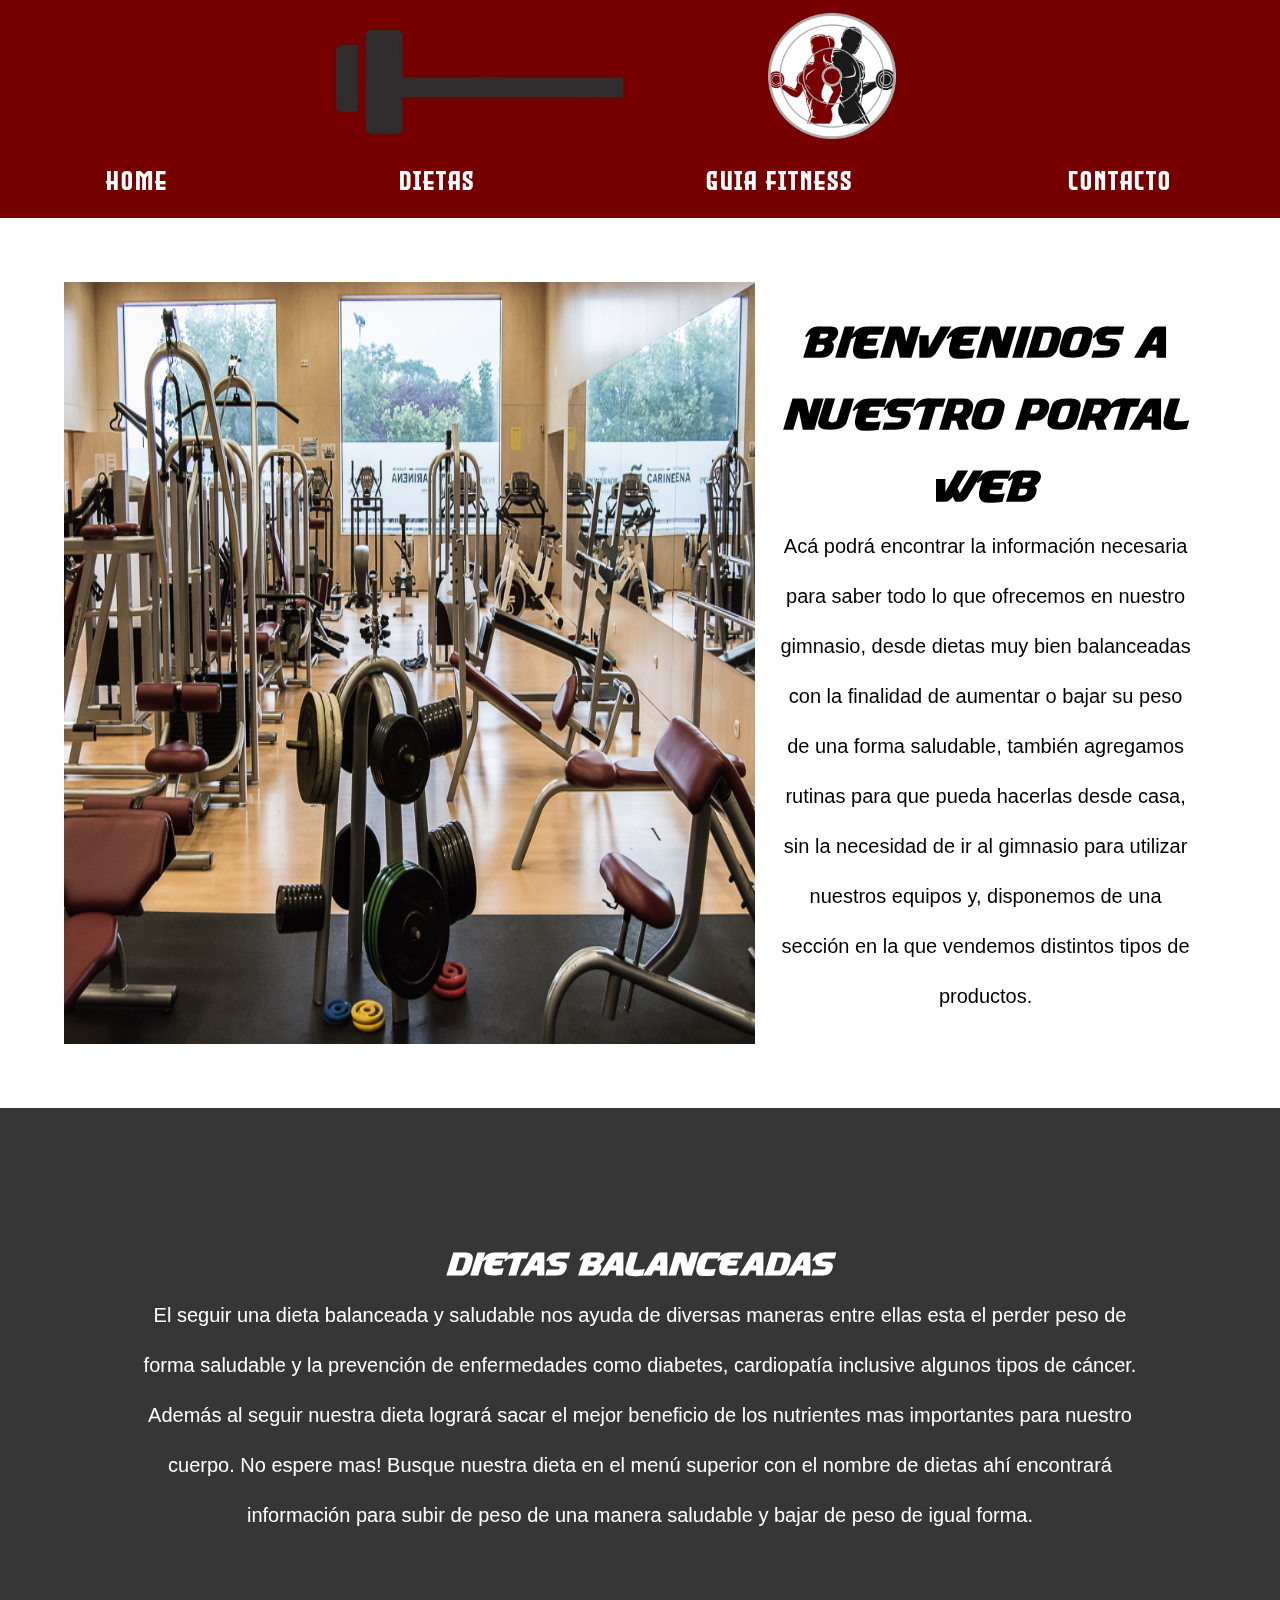
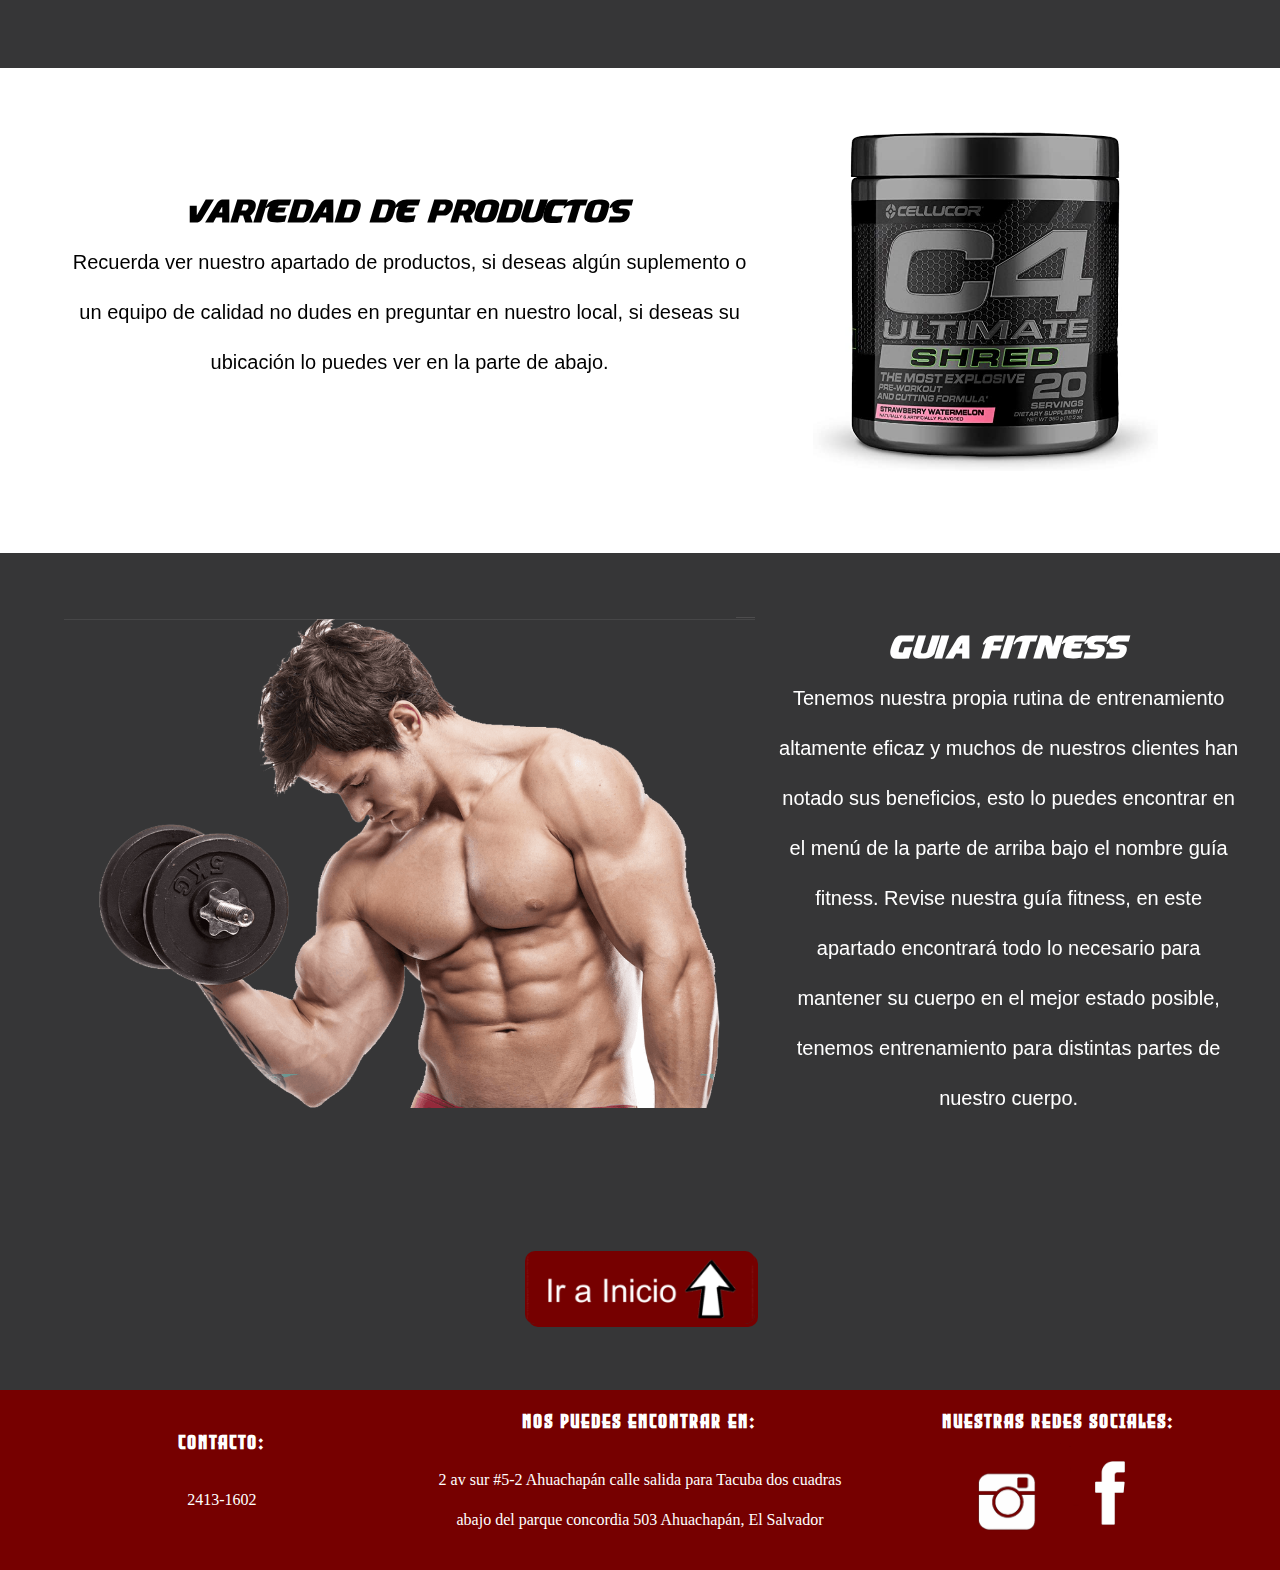
<file: index.html>
<!DOCTYPE html>
<html lang="es">

<head>
    <meta charset="UTF-8">
    <meta http-equiv="X-UA-Compatible" content="IE=edge">
    <meta name="viewport" content="width=device-width, initial-scale=1.0">
    <link rel="stylesheet" href="proyecto.css">
    <link rel="shortcut icon" href="imagenes/favicon.ico" type="image/x-icon">
    <title>Sculpture Gym: Home</title>
</head>

<body>
    <div id="main">
        <header >
            <div class="log">
                <div class="video">
                    <video autoplay muted loop src="video/SCULPTUREGYM.mp4" class="logo2"></video>
                </div>
                <div>
                    <a href="index.html"><img src="imagenes/logo.png" alt="" class="logo"></a>
                </div>
            </div>
           <div class="navbar">
                <a href="index.html">Home</a>
                <div class="dropdown">
                    <button class="dropbtn">Dietas</button>
                    <div class="dropdown-content">
                        <a href="dieta.html">Guia Alimenticia</a>
                        <a href="dieta2.html">Aumentar masa muscular</a>
                        <a href="dietas3.html">Bajar de Peso</a>
                    </div>
                </div>
                <a href="guia.html">Guia&nbsp;Fitness</a>
                <a href="contacto.html">Contacto</a>
           </div>
        </header>

        <aside id="header">
            <div id="contenedorA">
                <div id="imagenes">
                    <img src="imagenes/gym1.jpg" id="img1">
                </div>
                <div id="bienvenida">
                    <h1>Bienvenidos a nuestro portal web</h1>
                    <p>
                        Ac&aacute; podr&aacute;
                        encontrar la informaci&oacute;n necesaria para saber todo lo que ofrecemos en nuestro
                        gimnasio, desde dietas muy bien balanceadas con la finalidad de aumentar o bajar su peso de
                        una forma saludable, tambi&eacute;n agregamos rutinas para que pueda hacerlas desde casa,
                        sin la necesidad de ir al gimnasio para utilizar nuestros equipos y, disponemos de una
                        secci&oacute;n en la que vendemos distintos tipos de productos.
                    </p>
                </div>
            </div>
        </aside>

        <section>
            <div class="dietas">
                <h2>Dietas balanceadas</h2>
                <p>El seguir una dieta balanceada y saludable nos ayuda de diversas maneras entre ellas esta el
                    perder peso
                    de forma saludable y la prevención de enfermedades como diabetes, cardiopatía
                    inclusive algunos
                    tipos de cáncer.

                    Además al seguir nuestra dieta logrará sacar el mejor beneficio de los nutrientes mas importantes
                    para nuestro cuerpo. No espere mas! Busque nuestra dieta en el menú superior con el nombre de dietas
                    ahí encontrará información para subir de peso de una manera saludable y bajar de peso de igual
                    forma.
                </p>
            </div>
            <div id="productos">
                <div>
                    <h2>Variedad de Productos</h2>
                    <p>
                        Recuerda ver nuestro apartado de productos, si deseas algún suplemento o un equipo de calidad no
                        dudes en preguntar en nuestro local, si deseas su ubicación lo puedes ver en la parte de abajo.
                    </p>
                    <br>
                </div>
                <div>
                    <img src="imagenes/sup2.jpg" alt="" id="product">
                </div>
            </div>

            <div id="guia">
                <div>
                    <img src="imagenes/guia.png" alt="" id="imgG">
                </div>
                <div>
                    <h2>Guia Fitness</h2>
                    <p>
                        Tenemos nuestra propia rutina de entrenamiento altamente eficaz y muchos de nuestros clientes
                        han notado sus beneficios, esto lo puedes encontrar en el menú de la parte de arriba bajo el
                        nombre guía fitness.
                        Revise nuestra guía fitness, en este apartado encontrará todo lo necesario para mantener su
                        cuerpo en el mejor estado posible, tenemos entrenamiento para distintas partes de nuestro
                        cuerpo.
                    </p>
                </div>
            </div>
            <article class="inicio">
                <div align="center"><a href="#main"><img src="imagenes/inicio2.png" alt=""></a></div>
            </article>
        </section>

        <footer>
            <div class="footer2" id="contacto">

                <h3>Contacto: </h3>
                <p>2413-1602</p>
            </div>
            <div class="footer" id="encontrar">
                <h3>Nos puedes encontrar en:</h3>
                <p>2 av sur #5-2 Ahuachapán calle salida para Tacuba dos cuadras abajo del parque concordia 503
                    Ahuachapán, El Salvador
                </p>
            </div>
            <div class="footer" id="redes">
                <h3>Nuestras Redes Sociales:</h3>
                <div id="imgf">
                    <a href="https://www.instagram.com" target="_blank" title="Instagram"><img src="imagenes/insta2.png"width="100px"></a>
                    <a href="https://www.facebook.com" target="_blank" title="Facebook"><img src="imagenes/facebook2.png" width="100px" id="face"></a>
                </div>
            </div>
        </footer>
    </div>
</body>

</html>
</file>
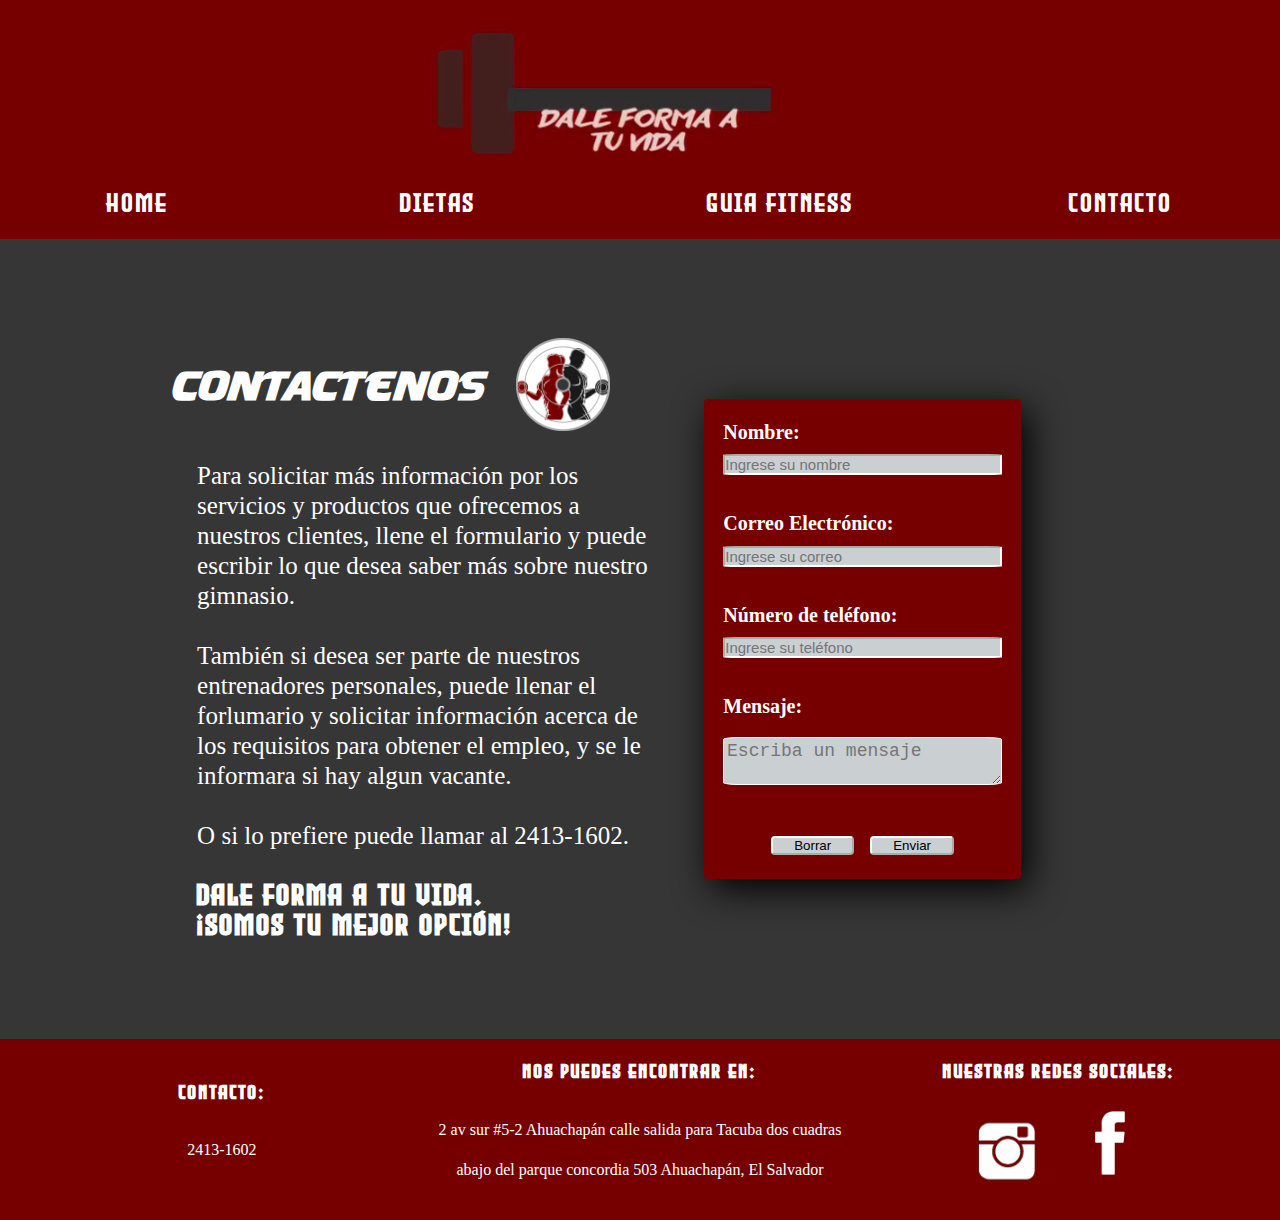
<file: contacto.html>
<!DOCTYPE html>
<html lang="es">

<head>
    <meta charset="UTF-8">
    <meta http-equiv="X-UA-Compatible" content="IE=edge">
    <meta name="viewport" content="width=device-width, initial-scale=1.0">
    <link rel="stylesheet" href="proyecto.css">
    <link rel="shortcut icon" href="imagenes/favicon.ico" type="image/x-icon">
    <title>Sculpture Gym: Home</title>
</head>

<body>
    <div id="main">
        <header>
            <div class="logC">
                <div class="videoC">
                    <video autoplay muted loop src="video/SCULPTUREGYM.mp4" class="logo3"></video>
                </div>
            </div>
            <div class="navbar">
                <a href="index.html">Home</a>
                <div class="dropdown">
                    <button class="dropbtn">Dietas</button>
                    <div class="dropdown-content">
                        <a href="dieta.html">Guia Alimenticia</a>
                        <a href="dieta2.html">Aumentar masa muscular</a>
                        <a href="dietas3.html">Bajar de Peso</a>
                    </div>
                </div>
                <a href="guia.html">Guia&nbsp;Fitness</a>
                <a href="contacto.html">Contacto</a>
            </div>
        </header>
        <section>
            <article id="contact">
                <div id="texto">
                   <div>
                        <div class="contactologo">
                            <h2>Contactenos</h2>
                            <img src="imagenes/logo.png" alt="" class="logoC">
                        </div>
                        <div>
                            <p id="texto1"> <br>Para solicitar más información por los servicios y productos que ofrecemos a nuestros clientes, llene el formulario y puede escribir lo que desea saber más sobre nuestro
                                gimnasio.<br><br>
                                También si desea ser parte de nuestros entrenadores personales, puede llenar el forlumario y
                                solicitar información acerca de los requisitos para obtener el empleo, y se le informara si hay
                                algun vacante.<br><br>
                                O si lo prefiere puede llamar al 2413-1602.<br><br>
                            </p>
                            <h3 id="texto1">Dale Forma A Tu Vida. <br> ¡Somos tu mejor opción!</h3>
                        </div>
                   </div>
                </div>
                <div id="formulario">
                    <form id="form1" name="form1" action="" method="post">
                        <table id="tabla">
                            <tr>
                                <td> <label>Nombre:</label></td>
                            </tr>
                            <tr>
                                <td><input class="botones" type="text" name="nombre" id="nombre" placeholder="Ingrese su nombre" onblur="validarN()"></td>
                            </tr>
                            <tr>
                                <td>
                                    <div id="nombre1" name="nombre1"> &nbsp; </div>
                                </td>
                            </tr>
                            <tr>
                                <td><label>Correo Electrónico:</label></td>
                            </tr>
                            <tr>
                                <td><input class="botones" type="email" name="email" id="email"  placeholder="Ingrese su correo" onblur="validarC()"></td>
                            </tr>
                            <tr>
                                <td>
                                    <div id="correo1" name="correo1">&nbsp;</div>
                                </td>
                            </tr>
                            <tr>
                                <td><label>Número de teléfono:</label></td>
                            </tr>
                            <tr>
                                <td><input class="botones" type="number" name="telefono" id="telefono" placeholder="Ingrese su teléfono" onblur="validarNum()"></td>
                            </tr>
                            <tr>
                                <td>
                                    <div id="numero" name="numero">&nbsp;</div>
                                </td>
                            </tr>
                            <tr>
                                <td><label>Mensaje:</label></td>
                            </tr>
                            <tr>
                                <td><textarea class="mensaje" name="mensaje" id="mensaje" rows="2" cols="30" placeholder="Escriba un mensaje" onblur="validarM()"></textarea></td>
                            </tr>
                            <tr>
                                <td>
                                    <div id="mensaje1" class="mensaje1">&nbsp;</div>
                                </td>
                            </tr>
                            <tr id="boton1">
                                <td>
                                    <input class="boton" type="reset" value="Borrar">&nbsp; &nbsp;
                                    <input class="boton" type="button" value="Enviar" onclick="mostrar()" > 
                                </td>
                            </tr>
                        </table>
                    </form>
                </div>
            </article>
        </section>
        <footer>
            <div class="footer2" id="contacto">

                <h3>Contacto: </h3>
                <p>2413-1602</p>
            </div>
            <div class="footer" id="encontrar">
                <h3>Nos puedes encontrar en:</h3>
                <p>2 av sur #5-2 Ahuachapán calle salida para Tacuba dos cuadras abajo del parque concordia 503
                    Ahuachapán, El Salvador
                </p>
            </div>
            <div class="footer" id="redes">
                <h3>Nuestras Redes Sociales:</h3>
                <div id="imgf">
                    <a href="https://www.instagram.com" target="_blank" title="Instagram"><img src="imagenes/insta2.png"width="100px"></a>
                    <a href="https://www.facebook.com" target="_blank" title="Facebook"><img src="imagenes/facebook2.png" width="100px" id="face"></a>
                </div>
            </div>
        </footer>
    </div>
    <script src="js/script.js"></script>
</body>

</html>
</file>
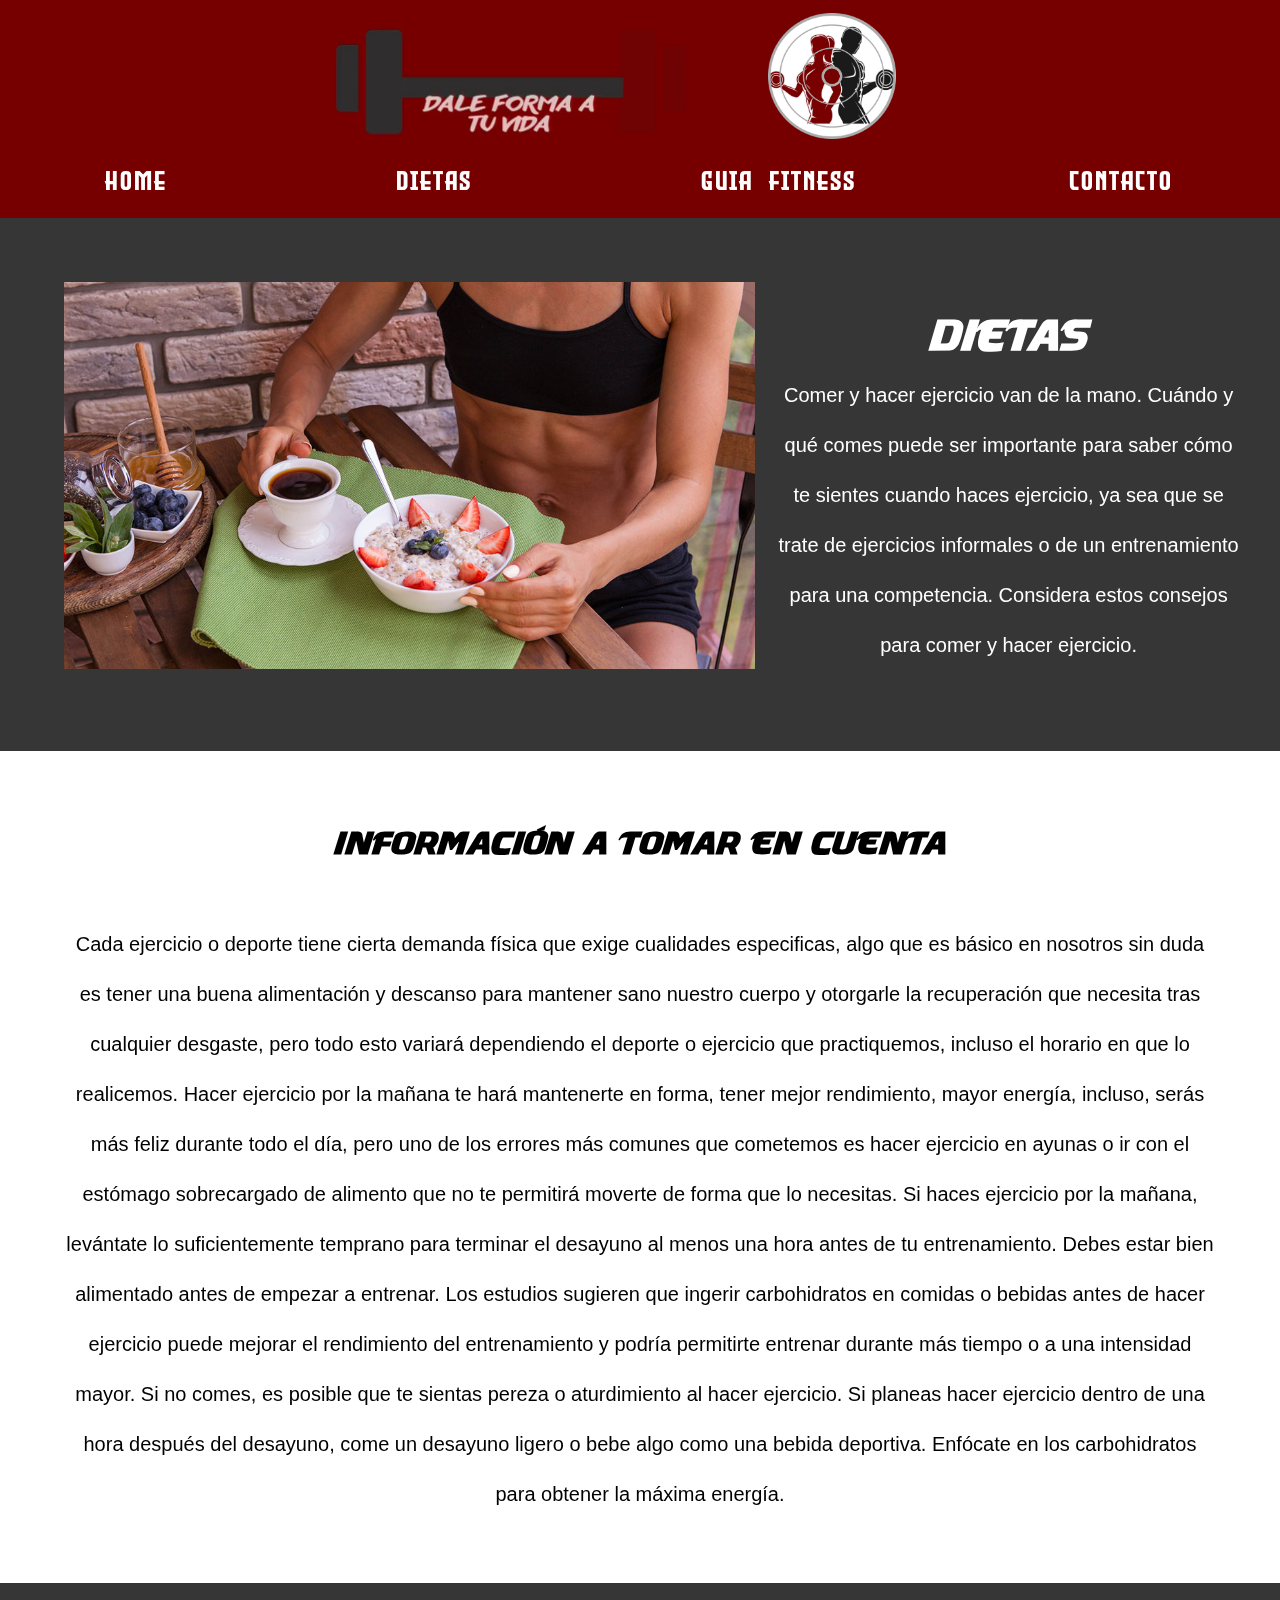
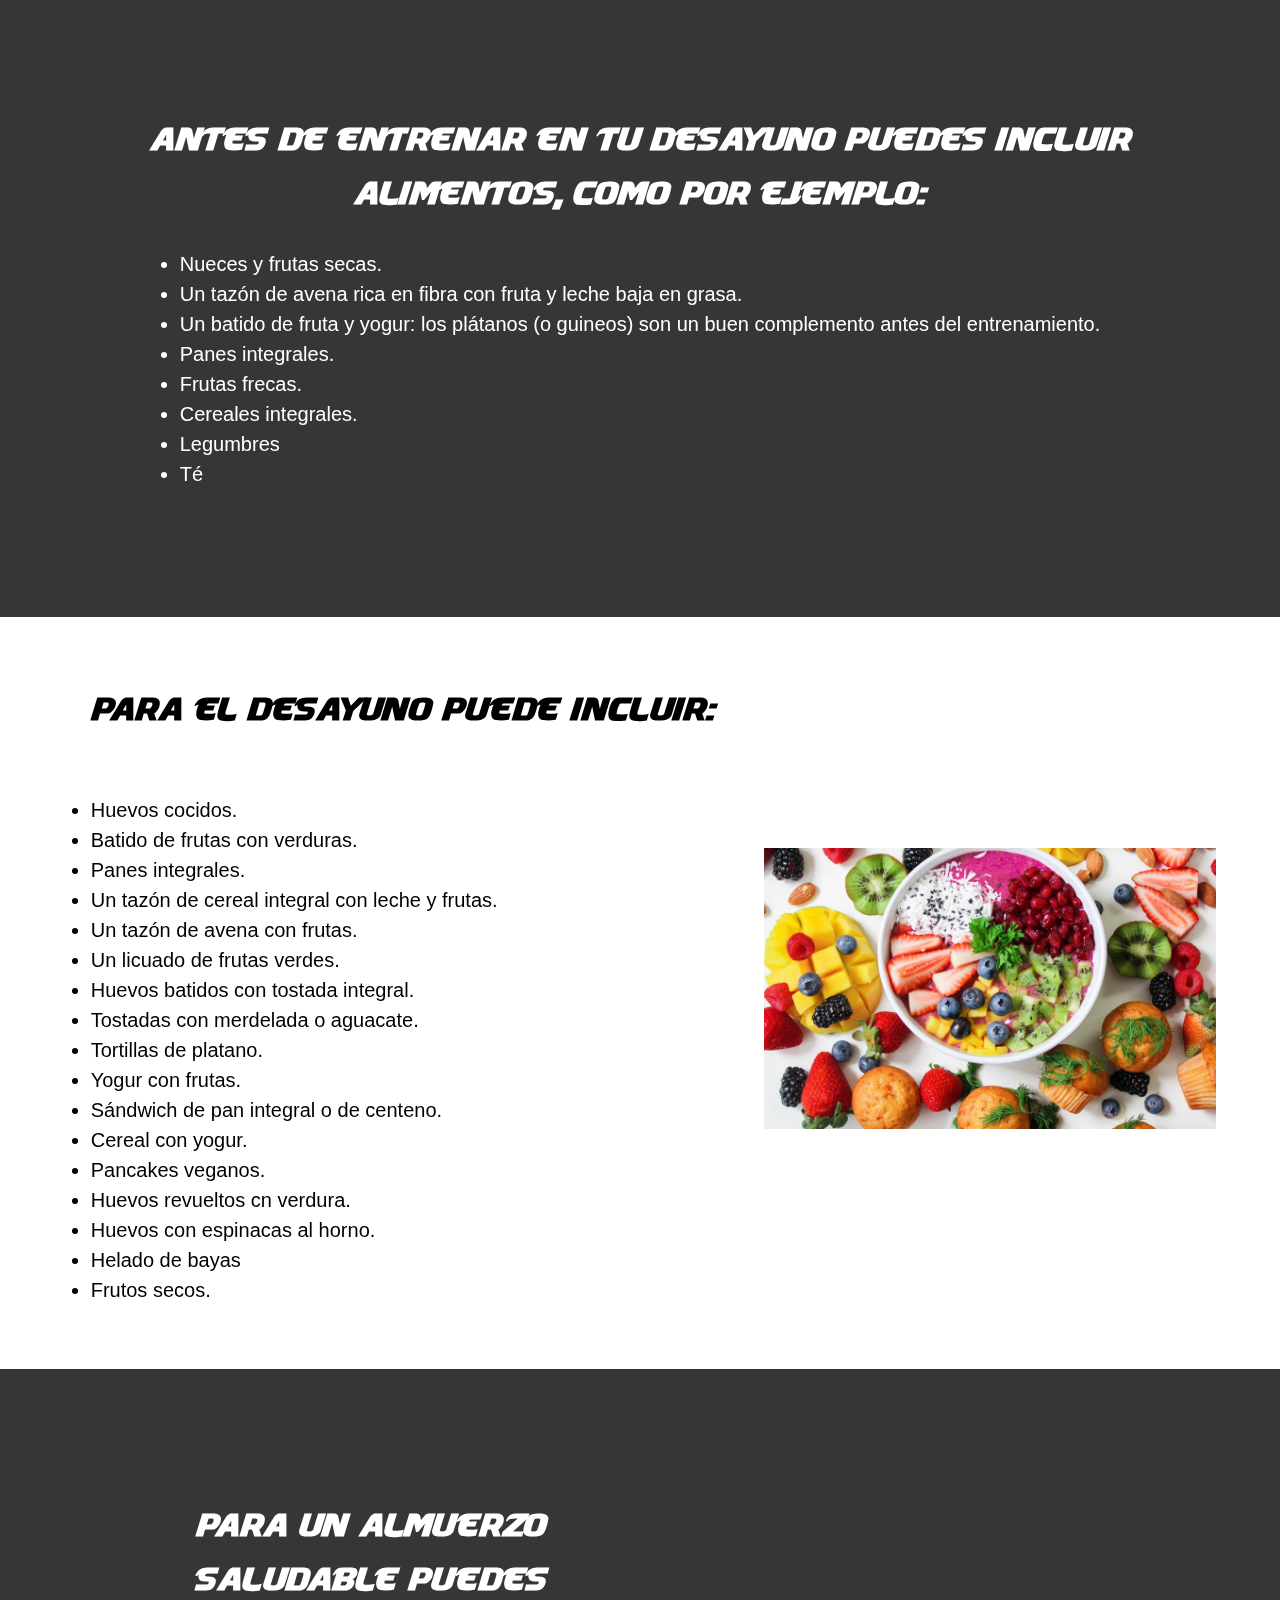
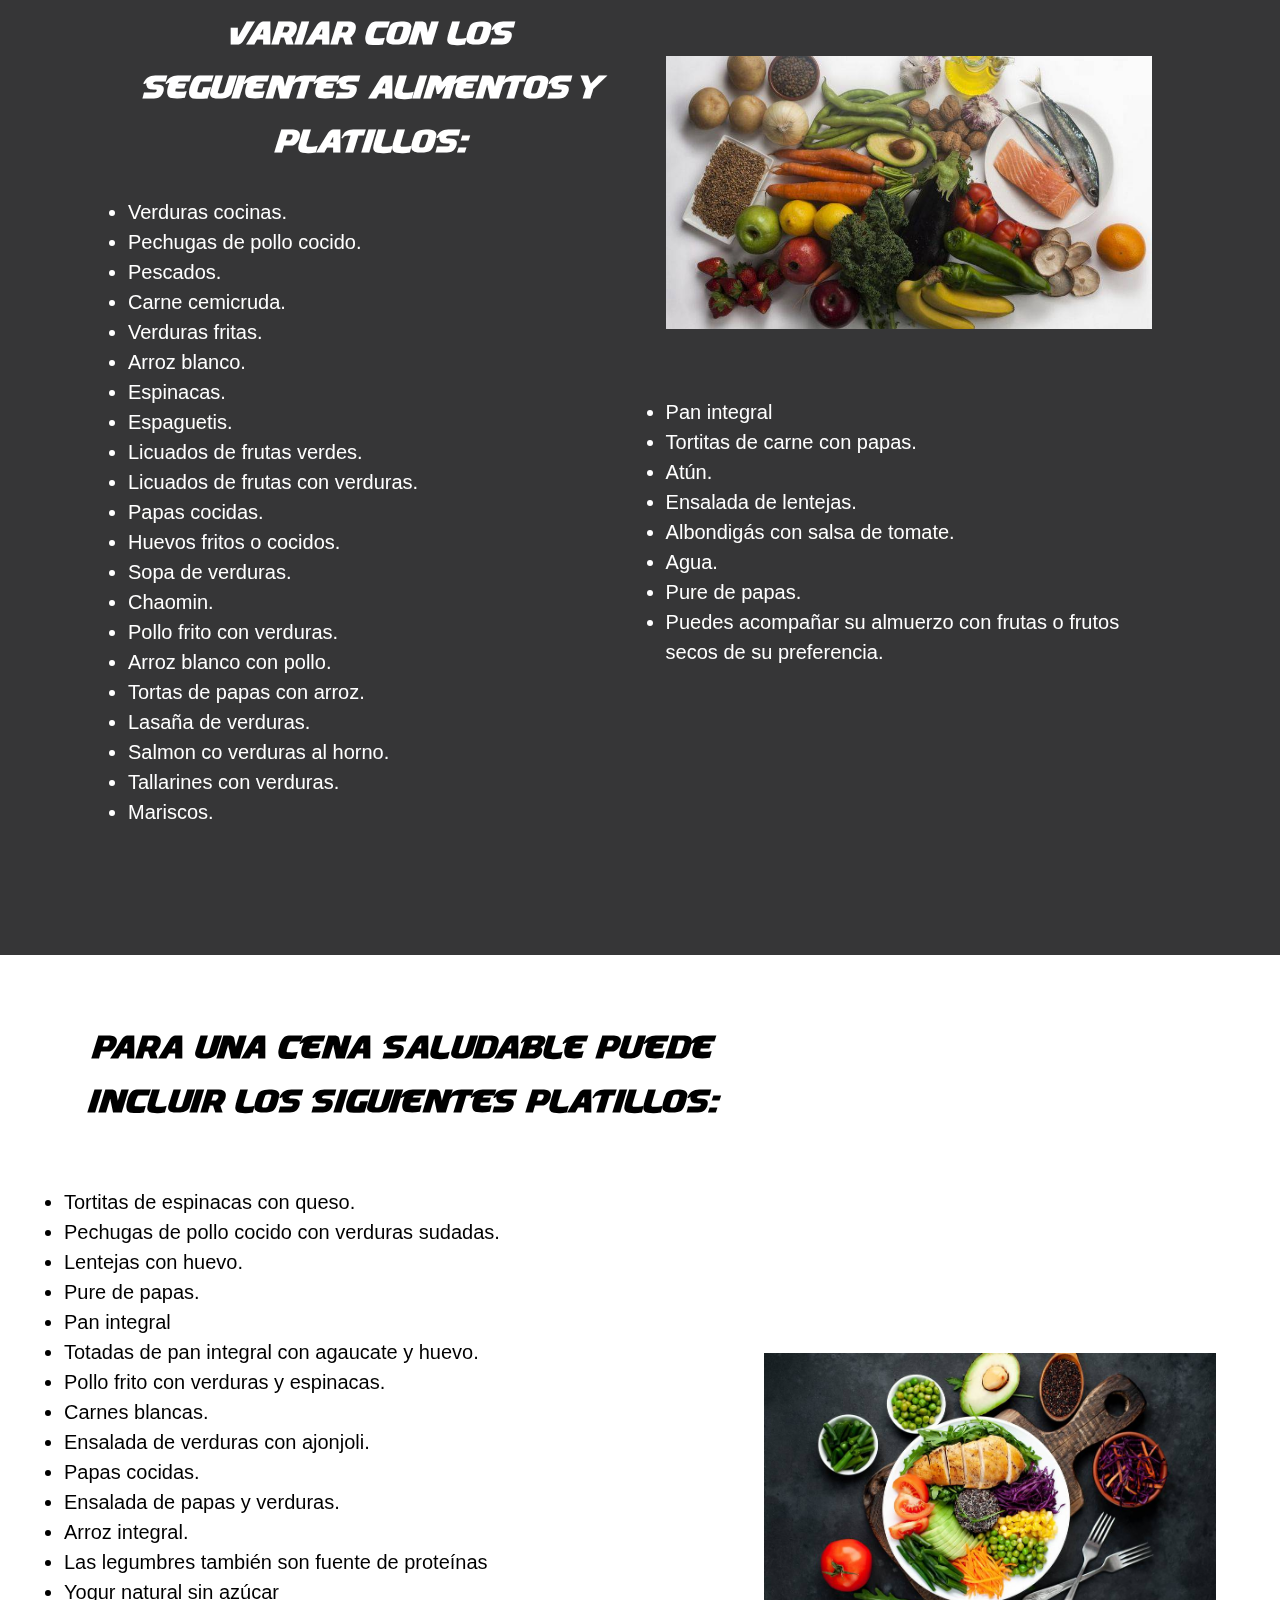
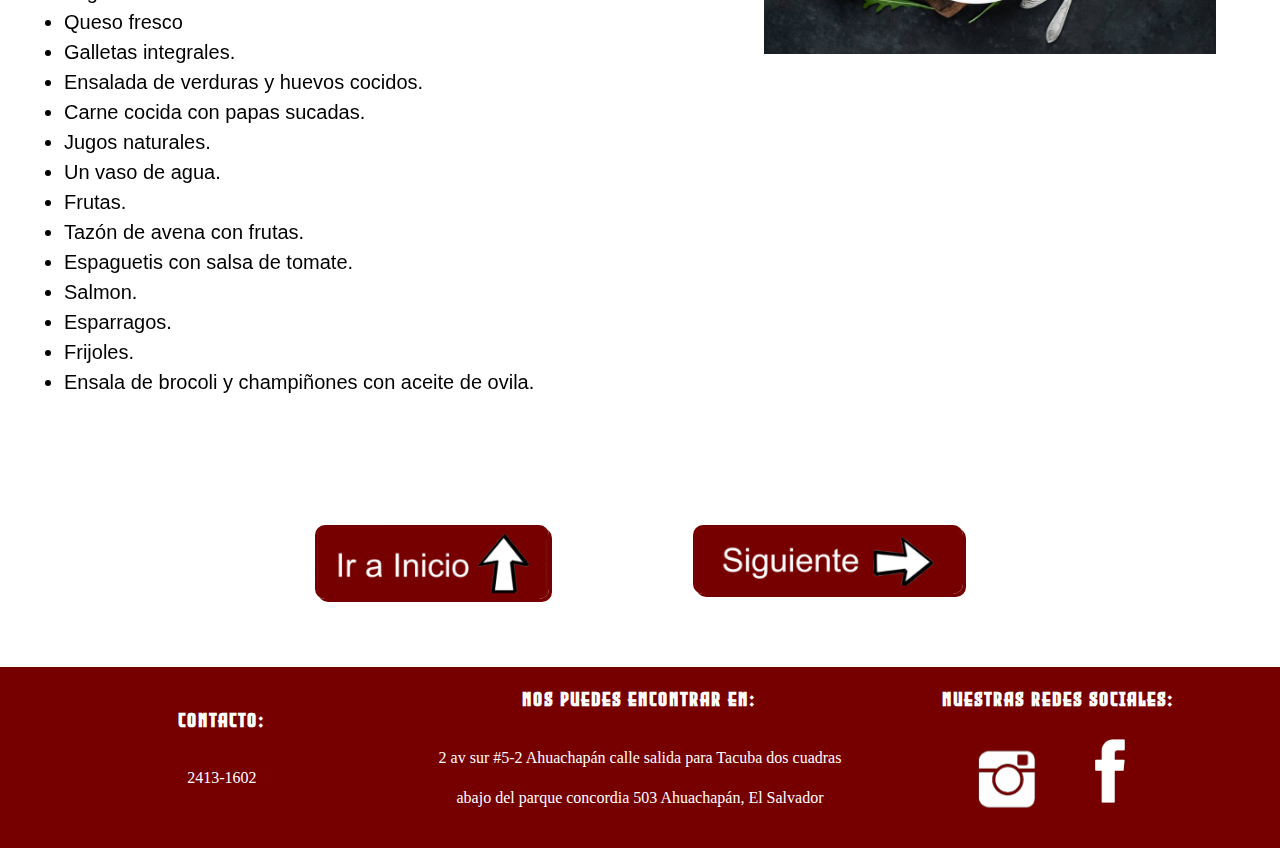
<file: dieta.html>
<!DOCTYPE html>
<html lang="es">

<head>
    <meta charset="UTF-8">
    <meta http-equiv="X-UA-Compatible" content="IE=edge">
    <meta name="viewport" content="width=device-width, initial-scale=1.0">
    <link rel="stylesheet" href="proyecto.css">
    <link rel="shortcut icon" href="imagenes/favicon.ico" type="image/x-icon">
    <title>Sculpture Gym: Dietas</title>
</head>

<body>
    <div id="main">
        <header >
            <div class="log">
                <div class="video">
                    <video autoplay muted loop src="video/SCULPTUREGYM.mp4" class="logo2"></video>
                </div>
                <div>
                    <a href="index.html"><img src="imagenes/logo.png" alt="" class="logo"></a>
                </div>
            </div>
           <div class="navbar">
                <a href="index.html">Home</a>
                <div class="dropdown">
                    <button class="dropbtn">Dietas</button>
                    <div class="dropdown-content">
                        <a href="dieta.html">Guia Alimenticia</a>
                        <a href="dieta2.html">Aumentar masa muscular</a>
                        <a href="dietas3.html">Bajar de Peso</a>
                    </div>
                </div>
                <a href="guia.html">Guia&nbsp; Fitness</a>
                <a href="contacto.html">Contacto</a>
           </div>
        </header>
        <aside>
            <div id="guia1">
                <div>
                    <img src="imagenes/desayuno1.png" id="imgG">
                </div>
                <div>
                    <h1>Dietas</h1>
                    <p>
                        Comer y hacer ejercicio van de la mano. Cuándo y qué comes puede ser importante para saber cómo
                        te sientes cuando haces ejercicio, ya sea que se trate de ejercicios informales o de un
                        entrenamiento para una competencia. Considera estos consejos para comer y hacer ejercicio.
                    </p>
                </div>
            </div>
        </aside>
        <section>
            <article id="definicion1">
                <div>
                    <h2>Informaci&oacute;n a tomar en cuenta</h2>
                    <br>
                    <p>
                        Cada ejercicio o deporte tiene cierta demanda física que exige cualidades especificas, algo que
                        es básico en nosotros sin duda es tener una buena alimentación y descanso para mantener sano
                        nuestro cuerpo y otorgarle la recuperación que necesita tras cualquier desgaste, pero todo esto
                        variará dependiendo el deporte o ejercicio que practiquemos, incluso el horario en que lo
                        realicemos. Hacer ejercicio por la mañana te hará mantenerte en forma, tener mejor rendimiento,
                        mayor energía, incluso, serás más feliz durante todo el día, pero uno de los errores más comunes
                        que cometemos es hacer ejercicio en ayunas o ir con el estómago sobrecargado de alimento que no
                        te permitirá moverte de forma que lo necesitas. Si haces ejercicio por la mañana, levántate lo
                        suficientemente temprano para terminar el desayuno al menos una hora antes de tu entrenamiento.
                        Debes estar bien alimentado antes de empezar a entrenar. Los estudios sugieren que ingerir
                        carbohidratos en comidas o bebidas antes de hacer ejercicio puede mejorar el rendimiento del
                        entrenamiento y podría permitirte entrenar durante más tiempo o a una intensidad mayor. Si no
                        comes, es posible que te sientas pereza o aturdimiento al hacer ejercicio. Si planeas hacer
                        ejercicio dentro de una hora después del desayuno, come un desayuno ligero o bebe algo como una
                        bebida deportiva. Enfócate en los carbohidratos para obtener la máxima energía.
                    </p>
                </div>
            </article>
            <article class="dieta">
                <div>
                    <div>
                        <h2>Antes de entrenar en tu desayuno puedes incluir alimentos, como por ejemplo:</h2>
                        <br>
                    </div>
                    <div id="centrarlinea">
                        <ul>
                            <li>Nueces y frutas secas.</li>
                            <li>Un tazón de avena rica en fibra con fruta y leche baja en grasa.</li>
                            <li>Un batido de fruta y yogur: los plátanos (o guineos) son un buen complemento antes del
                                entrenamiento.</li>
                            <li>Panes integrales.</li>
                            <li>Frutas frecas.</li>
                            <li>Cereales integrales.</li>
                            <li>Legumbres</li>
                            <li>T&eacute;</li>
                        </ul>
                    </div>
                </div>
            </article>
            <article id="definiciond">
                <div id="centrarlinea">
                    <h2>Para el desayuno puede incluir:</h2>
                    <br>
                    <br>
                    <ul>
                        <li>Huevos cocidos.</li>
                        <li>Batido de frutas con verduras.</li>
                        <li>Panes integrales.</li>
                        <li>Un tazón de cereal integral con leche y frutas.</li>
                        <li>Un tazón de avena con frutas.</li>
                        <li>Un licuado de frutas verdes.</li>
                        <li>Huevos batidos con tostada integral.</li>
                        <li>Tostadas con merdelada o aguacate.</li>
                        <li>Tortillas de platano.</li>
                        <li>Yogur con frutas.</li>
                        <li>Sándwich de pan integral o de centeno.</li>
                        <li>Cereal con yogur.</li>
                        <li>Pancakes veganos.</li>
                        <li>Huevos revueltos cn verdura.</li>
                        <li>Huevos con espinacas al horno.</li>
                        <li>Helado de bayas</li>
                        <li>Frutos secos.</li>
                    </ul>
                </div>
                <div>
                    <img src="imagenes/desayuno2.png" id="imgG">
                </div>
            </article>
            <article class="dieta1">
                <div>
                    <h2>Para un almuerzo saludable puedes variar con los seguientes alimentos y platillos:</h2>
                    <br>
                    <ul>
                        <li>Verduras cocinas.</li>
                        <li>Pechugas de pollo cocido.</li>
                        <li>Pescados.</li>
                        <li>Carne cemicruda.</li>
                        <li>Verduras fritas.</li>
                        <li>Arroz blanco.</li>
                        <li>Espinacas.</li>
                        <li>Espaguetis.</li>
                        <li>Licuados de frutas verdes.</li>
                        <li>Licuados de frutas con verduras.</li>
                        <li>Papas cocidas.</li>
                        <li>Huevos fritos o cocidos.</li>
                        <li>Sopa de verduras.</li>
                        <li>Chaomin.</li>
                        <li>Pollo frito con verduras.</li>
                        <li>Arroz blanco con pollo.</li>
                        <li>Tortas de papas con arroz.</li>
                        <li>Lasaña de verduras.</li>
                        <li>Salmon co verduras al horno.</li>
                        <li>Tallarines con verduras.</li>
                        <li>Mariscos.</li>
                    </ul>
                </div>
                <div>
                    <img src="imagenes/almuerzo1.png" alt="" id="imgG"><br><br><br>
                    <ul>
                        <li>Pan integral</li>
                        <li>Tortitas de carne con papas.</li>
                        <li>Atún.</li>
                        <li>Ensalada de lentejas.</li>
                        <li>Albondigás con salsa de tomate.</li>
                        <li>Agua.</li>
                        <li>Pure de papas.</li>
                        <li>Puedes acompañar su almuerzo con frutas o frutos secos de su preferencia.</li>
                    </ul>
                </div>
            </article>
            <article id="definicion3">
                <div id="centrarlinea">
                    <h2>Para una cena saludable puede incluir los siguientes platillos:</h2>
                    <br>
                    <br>
                    <ul>
                        <li>Tortitas de espinacas con queso.</li>
                        <li>Pechugas de pollo cocido con verduras sudadas.</li>
                        <li>Lentejas con huevo.</li>
                        <li>Pure de papas.</li>
                        <li>Pan integral</li>
                        <li>Totadas de pan integral con agaucate y huevo.</li>
                        <li>Pollo frito con verduras y espinacas.</li>
                        <li>Carnes blancas.</li>
                        <li>Ensalada de verduras con ajonjoli.</li>
                        <li>Papas cocidas.</li>
                        <li>Ensalada de papas y verduras.</li>
                        <li>Arroz integral.</li>
                        <li>Las legumbres también son fuente de proteínas</li>
                        <li>Yogur natural sin azúcar</li>
                        <li>Queso fresco</li>
                        <li>Galletas integrales.</li>
                        <li>Ensalada de verduras y huevos cocidos.</li>
                        <li>Carne cocida con papas sucadas.</li>
                        <li>Jugos naturales.</li>
                        <li>Un vaso de agua.</li>
                        <li>Frutas.</li>
                        <li>Tazón de avena con frutas.</li>
                        <li>Espaguetis con salsa de tomate.</li>
                        <li>Salmon.</li>
                        <li>Esparragos.</li>
                        <li>Frijoles.</li>
                        <li>Ensala de brocoli y champiñones con aceite de ovila.</li>
                    </ul>
                </div>
                <div>
                    <img src="imagenes/cena1.png" id="imgG">
                </div>

            </article>
            <article class="inicio3">
                <div align="center"><a href="#main"><img src="imagenes/inicio2.png" alt=""></a></div>
                <div align="center"><a href="dieta2.html"><img src="imagenes/siguiente2.png" alt=""></a></div>
            </article>
        </section>
        <footer>
            <div class="footer2" id="contacto">

                <h3>Contacto: </h3>
                <p>2413-1602</p>
            </div>
            <div class="footer" id="encontrar">
                <h3>Nos puedes encontrar en:</h3>
                <p>2 av sur #5-2 Ahuachapán calle salida para Tacuba dos cuadras abajo del parque concordia 503
                    Ahuachapán, El Salvador
                </p>
            </div>
            <div class="footer" id="redes">
                <h3>Nuestras Redes Sociales:</h3>
                <div id="imgf">
                    <a href="https://www.instagram.com" target="_blank" title="Instagram"><img src="imagenes/insta2.png"width="100px"></a>
                    <a href="https://www.facebook.com" target="_blank" title="Facebook"><img src="imagenes/facebook2.png" width="100px" id="face"></a>
                </div>
            </div>
        </footer>
    </div>
</body>

</html>
</file>
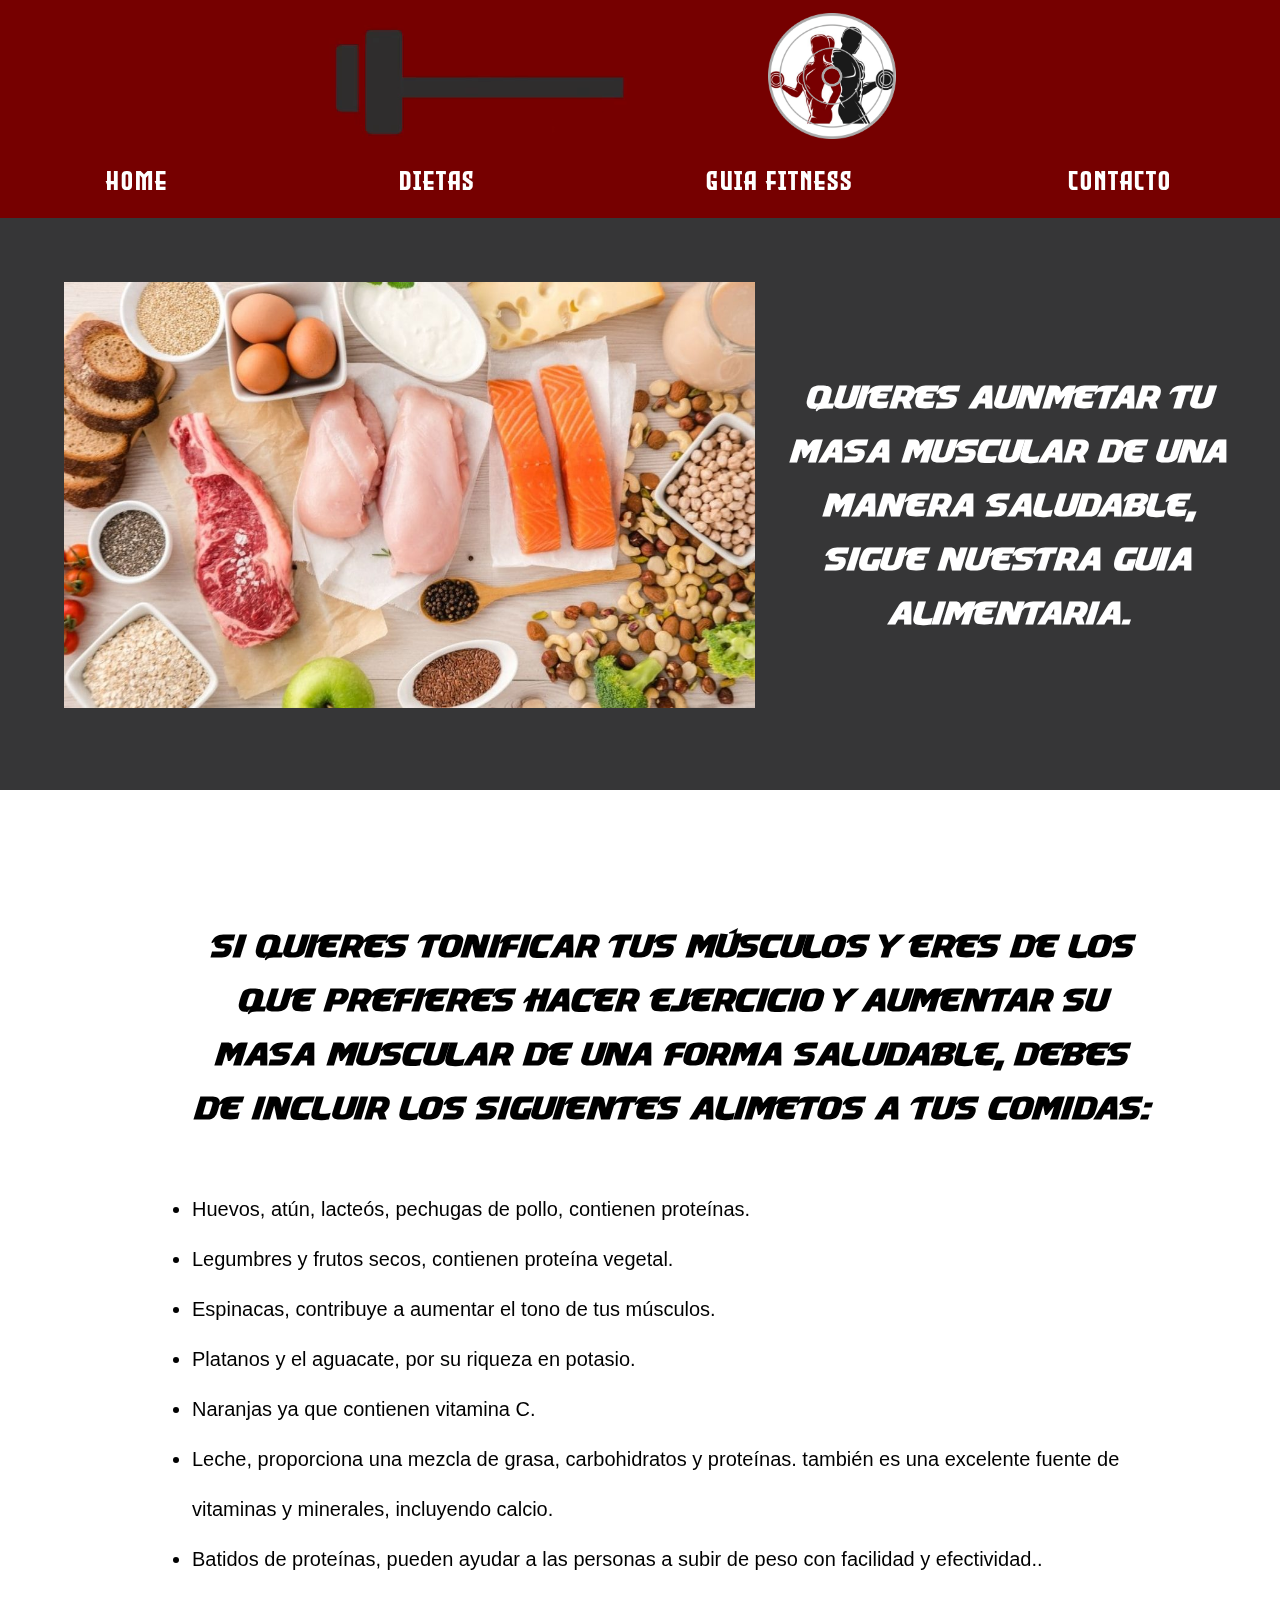
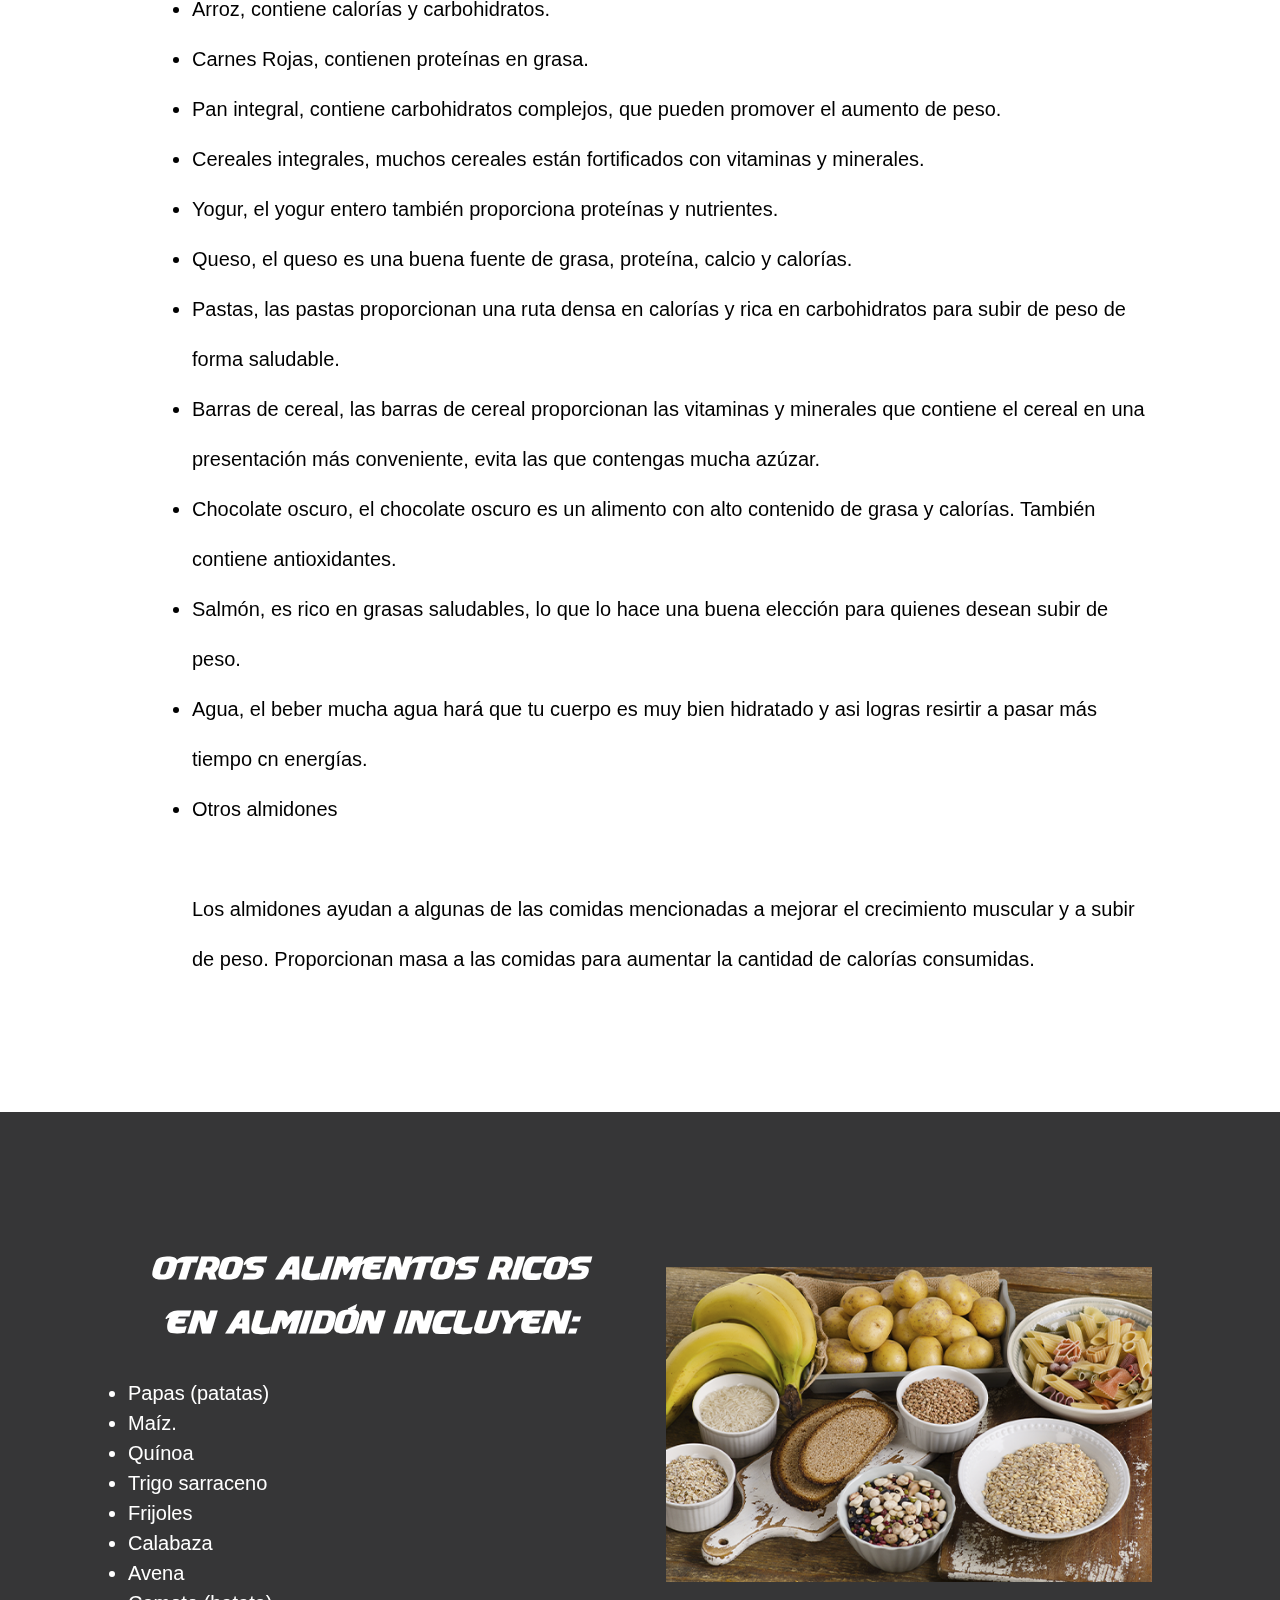
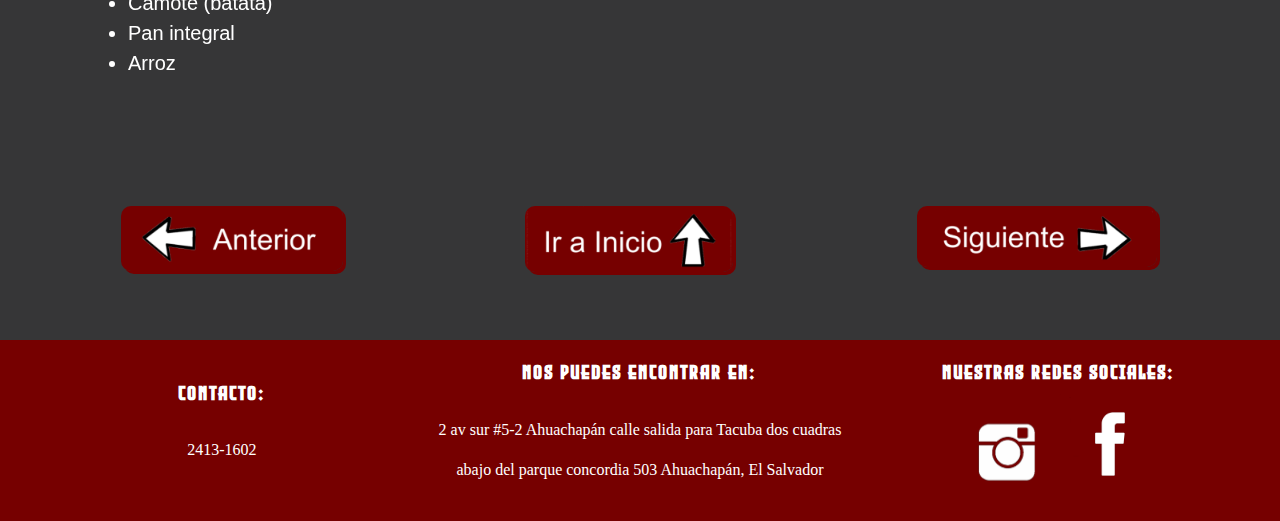
<file: dieta2.html>
<!DOCTYPE html>
<html lang="es">

<head>
    <meta charset="UTF-8">
    <meta http-equiv="X-UA-Compatible" content="IE=edge">
    <meta name="viewport" content="width=device-width, initial-scale=1.0">
    <link rel="stylesheet" href="proyecto.css">
    <link rel="shortcut icon" href="imagenes/favicon.ico" type="image/x-icon">
    <title>Sculpture Gym: Dietas</title>
</head>

<body>
    <div id="main">
        <header >
            <div class="log">
                <div class="video">
                    <video autoplay muted loop src="video/SCULPTUREGYM.mp4" class="logo2"></video>
                </div>
                <div>
                    <a href="index.html"><img src="imagenes/logo.png" alt="" class="logo"></a>
                </div>
            </div>
           <div class="navbar">
                <a href="index.html">Home</a>
                <div class="dropdown">
                    <button class="dropbtn">Dietas</button>
                    <div class="dropdown-content">
                        <a href="dieta.html">Guia Alimenticia</a>
                        <a href="dieta2.html">Aumentar masa muscular</a>
                        <a href="dietas3.html">Bajar de Peso</a>
                    </div>
                </div>
                <a href="guia.html">Guia&nbsp;Fitness</a>
                <a href="contacto.html">Contacto</a>
           </div>
        </header>
        <aside>
            <div id="guia1">
                <div>
                    <img src="imagenes/alimetos2.png" id="imgG">
                </div>
                <div>
                    <h2>Quieres aunmetar tu masa muscular de una manera saludable, sigue nuestra guia alimentaria.
                    </h2>
                </div>
            </div>
        </aside>
        <section>
            <article id="definicionA">
                <div id="centrarlinea">
                    <h2>
                        Si quieres tonificar tus músculos y eres de los que prefieres hacer ejercicio y aumentar su
                        masa muscular de una forma saludable, debes de incluir los siguientes alimetos a tus
                        comidas:
                    </h2>
                    <br>
                    <ul>
                        <li>Huevos, atún, lacteós, pechugas de pollo, contienen proteínas.</li>
                        <li>Legumbres y frutos secos, contienen proteína vegetal.</li>
                        <li>Espinacas, contribuye a aumentar el tono de tus músculos.</li>
                        <li>Platanos y el aguacate, por su riqueza en potasio.</li>
                        <li>Naranjas ya que contienen vitamina C.</li>
                        <li>Leche, proporciona una mezcla de grasa, carbohidratos y proteínas. también es una
                            excelente fuente de vitaminas y minerales, incluyendo calcio.</li>
                        <li>Batidos de proteínas, pueden ayudar a las personas a subir de peso con facilidad y
                            efectividad..</li>
                        <li>Arroz, contiene calorías y carbohidratos.</li>
                        <li>Carnes Rojas, contienen proteínas en grasa.</li>
                        <li>Pan integral, contiene carbohidratos complejos, que pueden promover el aumento de peso.
                        </li>
                        <li>Cereales integrales, muchos cereales están fortificados con vitaminas y minerales.</li>
                        <li>Yogur, el yogur entero también proporciona proteínas y nutrientes.</li>
                        <li>Queso, el queso es una buena fuente de grasa, proteína, calcio y calorías.</li>
                        <li>Pastas, las pastas proporcionan una ruta densa en calorías y rica en carbohidratos para
                            subir de peso de forma saludable.</li>
                        <li>Barras de cereal, las barras de cereal proporcionan las vitaminas y minerales que
                            contiene el cereal en una presentación más conveniente, evita las que contengas mucha
                            azúzar.</li>
                        <li>Chocolate oscuro, el chocolate oscuro es un alimento con alto contenido de grasa y
                            calorías. También contiene antioxidantes.</li>
                        <li>Salmón, es rico en grasas saludables, lo que lo hace una buena elección para quienes
                            desean subir de peso.</li>
                        <li>Agua, el beber mucha agua hará que tu cuerpo es muy bien hidratado y asi logras resirtir
                            a pasar más tiempo cn energías.</li>
                        <li>Otros almidones</li>
                    </ul>
                    <br>
                    <p>Los almidones ayudan a algunas de las comidas mencionadas a mejorar el crecimiento muscular y
                        a subir de peso. Proporcionan masa a las comidas para aumentar la cantidad de calorías
                        consumidas.
                    </p>
                </div>
            </article>
            <article class="dieta1">
                <div>
                    <h2>Otros alimentos ricos en almidón incluyen:</h2>
                    <br>
                    <ul>
                        <li>Papas (patatas)</li>
                        <li>Maíz.</li>
                        <li>Quínoa</li>
                        <li>Trigo sarraceno</li>
                        <li>Frijoles</li>
                        <li>Calabaza</li>
                        <li>Avena</li>
                        <li>Camote (batata)</li>
                        <li>Pan integral</li>
                        <li>Arroz</li>
                    </ul>
                </div>
                <div>
                    <img src="imagenes/alimentos2.png" alt="" id="imgG"><br><br><br>
                </div>
            </article>
            <article class="inicio2">
                <div align="center"><a href="dieta.html"><img src="imagenes/anterior.png" alt=""></a></div>
                <div align="center"><a href="#main"><img src="imagenes/inicio2.png" alt=""></a></div>
                <div align="center"><a href="dietas3.html"><img src="imagenes/siguiente2.png" alt=""></a></div>
            </article>
        </section>
        <footer>
            <div class="footer2" id="contacto">

                <h3>Contacto: </h3>
                <p>2413-1602</p>
            </div>
            <div class="footer" id="encontrar">
                <h3>Nos puedes encontrar en:</h3>
                <p>2 av sur #5-2 Ahuachapán calle salida para Tacuba dos cuadras abajo del parque concordia 503
                    Ahuachapán, El Salvador
                </p>
            </div>
            <div class="footer" id="redes">
                <h3>Nuestras Redes Sociales:</h3>
                <div id="imgf">
                    <a href="https://www.instagram.com" target="_blank" title="Instagram"><img src="imagenes/insta2.png"width="100px"></a>
                    <a href="https://www.facebook.com" target="_blank" title="Facebook"><img src="imagenes/facebook2.png" width="100px" id="face"></a>
                </div>
            </div>
        </footer>
    </div>
</body>

</html>
</file>
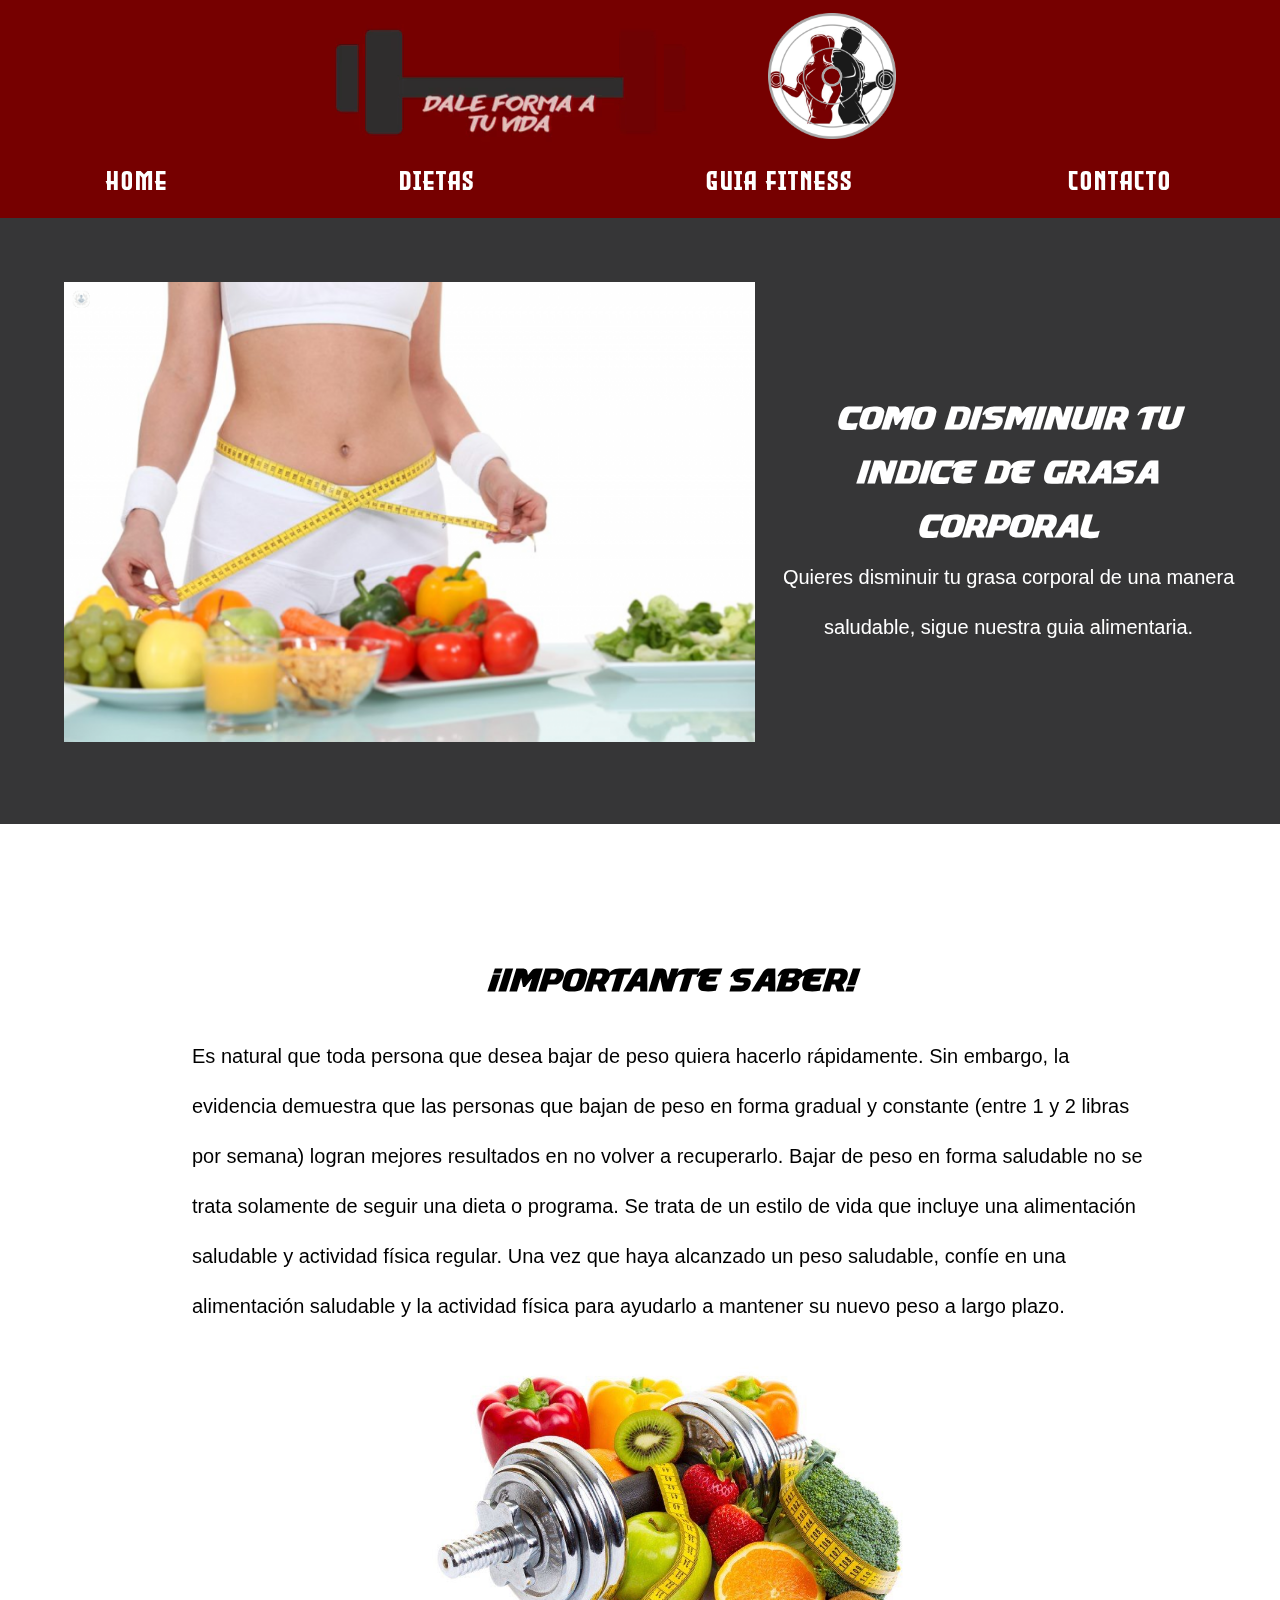
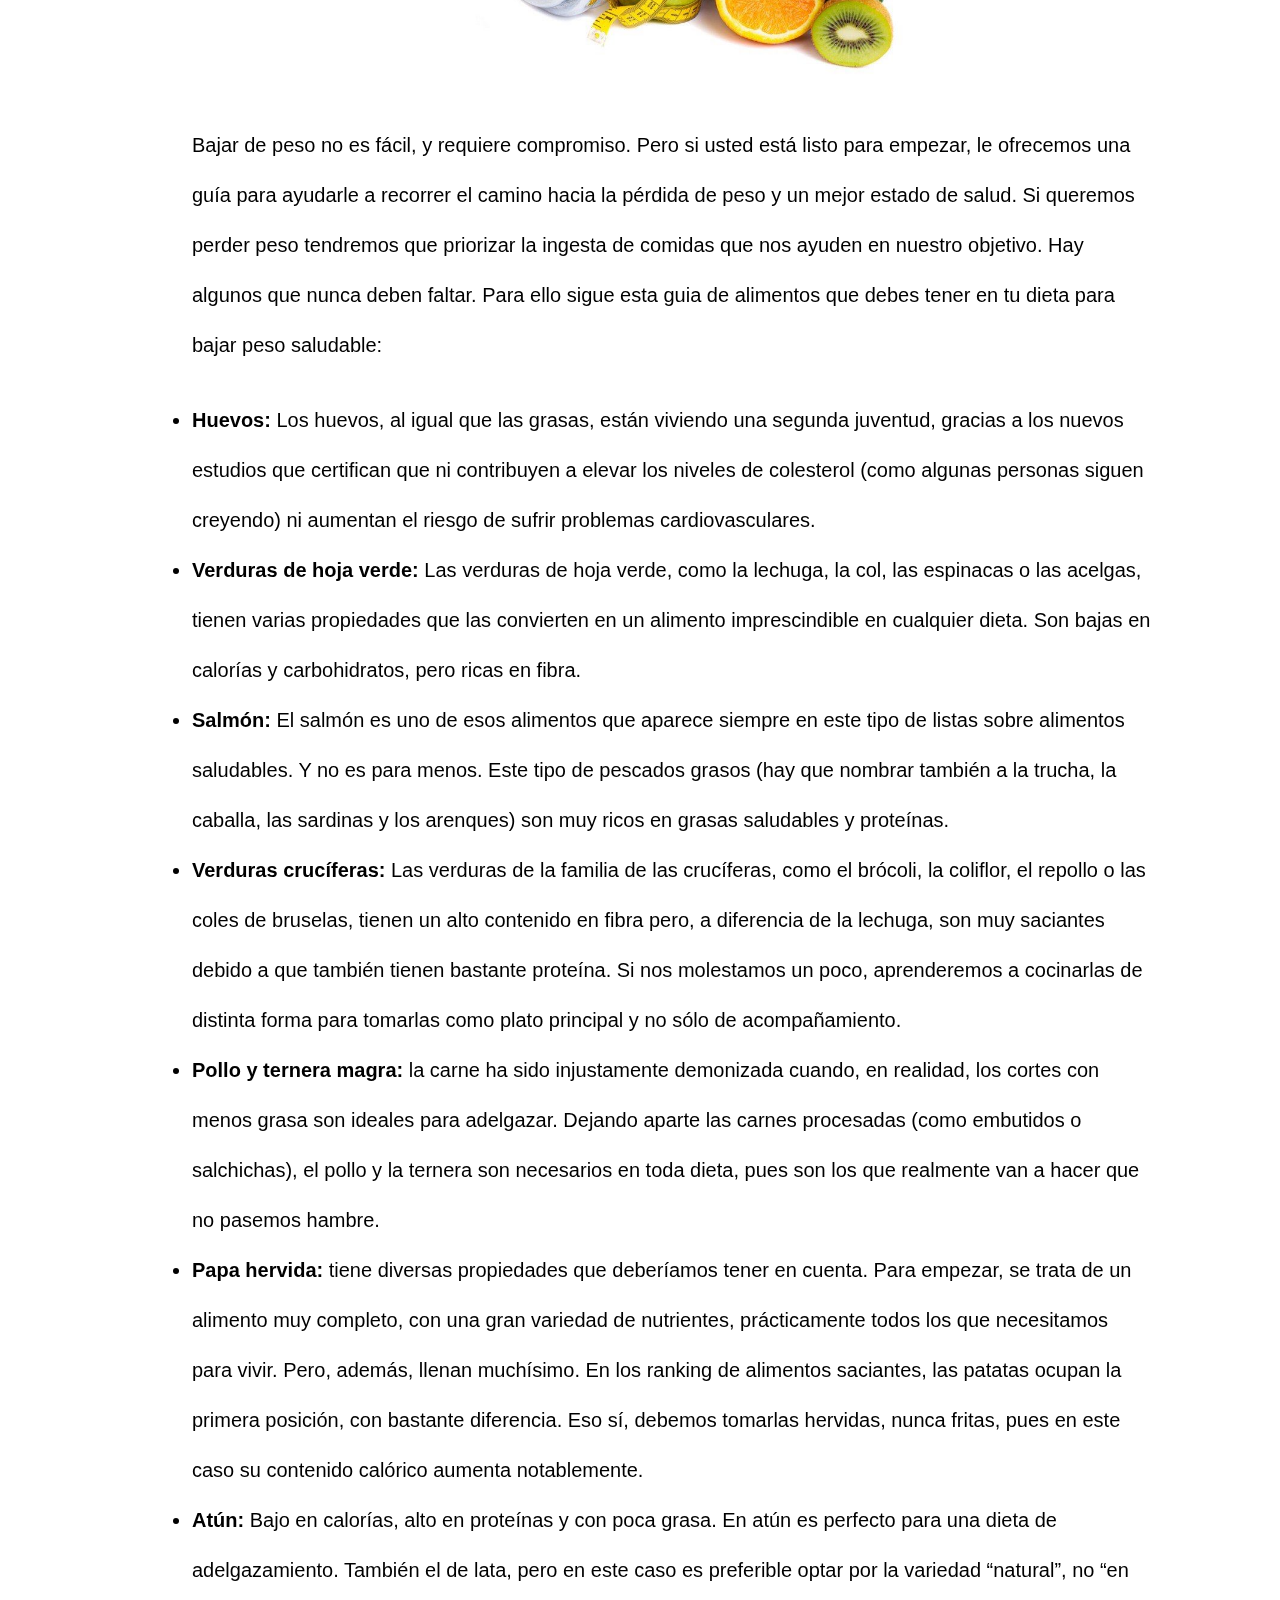
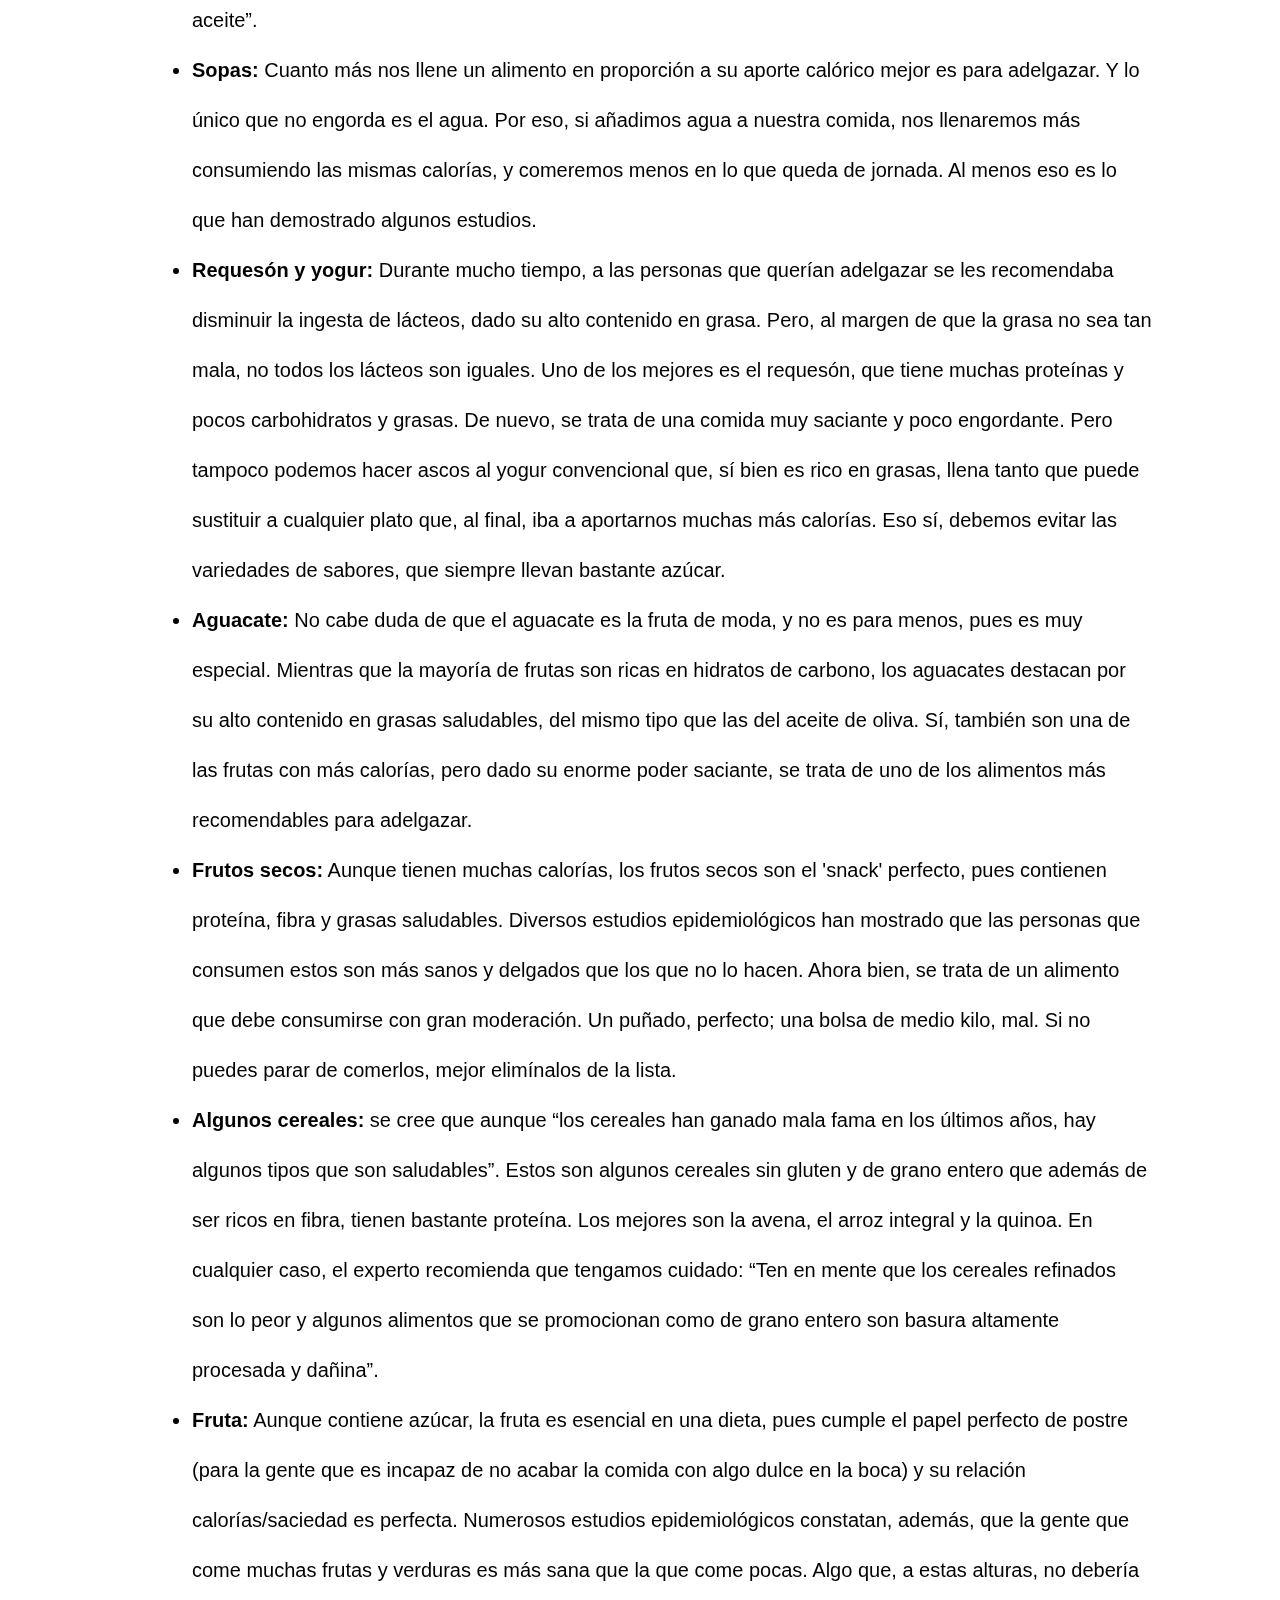
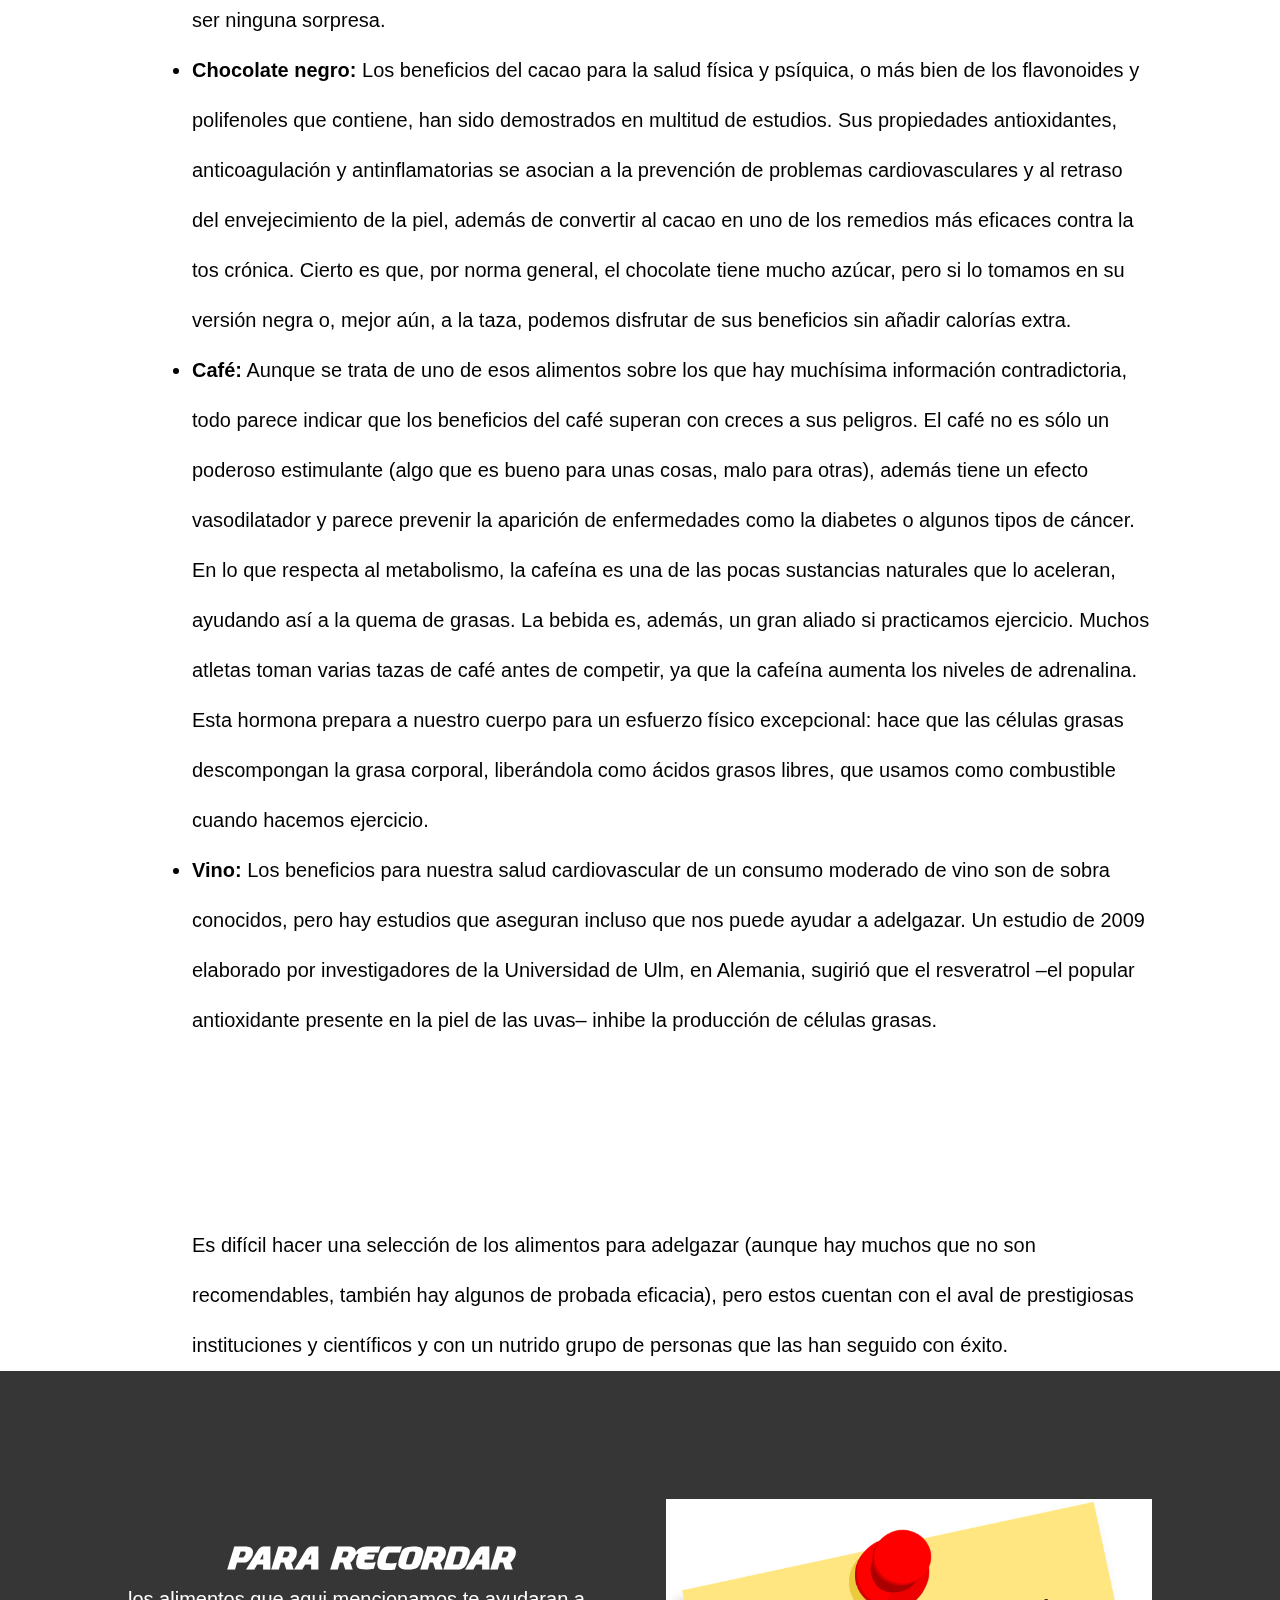
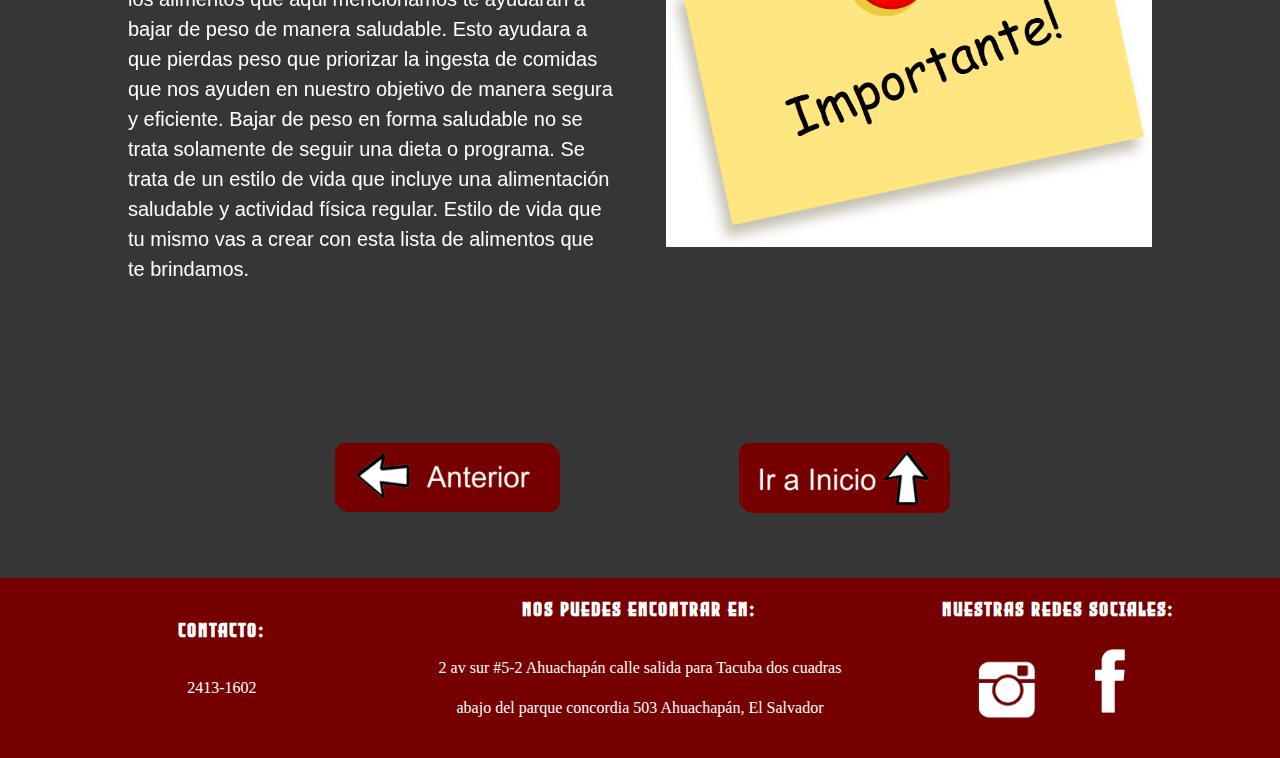
<file: dietas3.html>
<!DOCTYPE html>
<html lang="es">

<head>
    <meta charset="UTF-8">
    <meta http-equiv="X-UA-Compatible" content="IE=edge">
    <meta name="viewport" content="width=device-width, initial-scale=1.0">
    <link rel="stylesheet" href="proyecto.css">
    <link rel="shortcut icon" href="imagenes/favicon.ico" type="image/x-icon">
    <title>Sculpture Gym: Dietas</title>
</head>

<body>
    <div id="main">
        <header >
            <div class="log">
                <div class="video">
                    <video autoplay muted loop src="video/SCULPTUREGYM.mp4" class="logo2"></video>
                </div>
                <div>
                    <a href="index.html"><img src="imagenes/logo.png" alt="" class="logo"></a>
                </div>
            </div>
            <div class="navbar">
                <a href="index.html">Home</a>
                <div class="dropdown">
                    <button class="dropbtn">Dietas</button>
                    <div class="dropdown-content">
                        <a href="dieta.html">Guia Alimenticia</a>
                        <a href="dieta2.html">Aumentar masa muscular</a>
                        <a href="dietas3.html">Bajar de Peso</a>
                    </div>
                </div>
                <a href="guia.html">Guia&nbsp;Fitness</a>
                <a href="contacto.html">Contacto</a>
            </div>
        </header>
        <aside>
            <div id="guia1">
                <div>
                    <img src="imagenes/salud.jpg" id="imgG">
                </div>
                <div>
                    <h2>Como disminuir tu indice de grasa corporal</h2>
                    <p>Quieres disminuir tu grasa corporal de una manera saludable, sigue nuestra guia alimentaria.</p>
                </div>
            </div>
        </aside>

        <section>

            <article id="definicionD">

                <h2>¡Importante saber!</h2>
                <P>
                    Es natural que toda persona que desea bajar de peso quiera hacerlo rápidamente. Sin embargo, la
                    evidencia demuestra que las personas que bajan de peso en forma gradual y constante (entre 1 y 2
                    libras por semana) logran mejores resultados en no volver a recuperarlo. Bajar de peso en forma
                    saludable no se trata solamente de seguir una dieta o programa. Se trata de un estilo de vida
                    que incluye una alimentación saludable y actividad física regular.
                    Una vez que haya alcanzado un peso saludable, confíe en una alimentación saludable y la actividad
                    física para ayudarlo a mantener su nuevo peso a largo plazo.
                </p>
                <div id="imgDC">
                    <img src="imagenes/nutricion.jpg" id="imgD" alt="">
                </div>
                <p>
                    Bajar de peso no es fácil, y requiere compromiso. Pero si usted está listo para empezar, le
                    ofrecemos una guía para ayudarle a recorrer el camino hacia la pérdida de peso y un mejor estado
                    de salud.
                    Si queremos perder peso tendremos que priorizar la ingesta de comidas que nos ayuden en nuestro
                    objetivo. Hay algunos que nunca deben faltar. Para ello sigue esta guia de alimentos que debes
                    tener en tu dieta para bajar peso saludable:
                    <ul>
                        <li><b>Huevos: </b> Los huevos, al igual que las grasas, están viviendo una segunda juventud, gracias
                            a los nuevos estudios que certifican que ni contribuyen a elevar los niveles de colesterol (como
                            algunas personas siguen creyendo) ni aumentan el riesgo de sufrir problemas cardiovasculares.
                        </li>
                        <li><b>Verduras de hoja verde:</b> Las verduras de hoja verde, como la lechuga, la col, las
                            espinacas o las acelgas, tienen varias propiedades que las convierten en un alimento
                            imprescindible en cualquier dieta. Son bajas en calorías y carbohidratos, pero ricas en fibra.
                        </li>
                        <li><b>Salmón:</b> El salmón es uno de esos alimentos que aparece siempre en este tipo de listas
                            sobre alimentos saludables. Y no es para menos. Este tipo de pescados grasos (hay que nombrar
                            también a la trucha, la caballa, las sardinas y los arenques) son muy ricos en grasas saludables
                            y proteínas.
                        </li>
                        <li><b>Verduras crucíferas:</b> Las verduras de la familia de las crucíferas, como el brócoli, la
                            coliflor, el repollo o las coles de bruselas, tienen un alto contenido en fibra pero, a
                            diferencia de la lechuga, son muy saciantes debido a que también tienen bastante proteína. Si
                            nos molestamos un poco, aprenderemos a cocinarlas de distinta forma para tomarlas como plato
                            principal y no sólo de acompañamiento.
                        </li>
                        <li><b>Pollo y ternera magra:</b> la carne ha sido injustamente demonizada cuando, en realidad, los
                            cortes con menos grasa son ideales para adelgazar. Dejando aparte las carnes procesadas (como
                            embutidos o salchichas), el pollo y la ternera son necesarios en toda dieta, pues son los que
                            realmente van a hacer que no pasemos hambre.
                        </li>
                        <li><b>Papa hervida:</b> tiene diversas propiedades que deberíamos tener en cuenta. Para empezar, se
                            trata de un alimento muy completo, con una gran variedad de nutrientes, prácticamente todos los
                            que necesitamos para vivir. Pero, además, llenan muchísimo. En los ranking de alimentos
                            saciantes, las patatas ocupan la primera posición, con bastante diferencia. Eso sí, debemos
                            tomarlas hervidas, nunca fritas, pues en este caso su contenido calórico aumenta notablemente.
                        </li>
                        <li><b>Atún:</b> Bajo en calorías, alto en proteínas y con poca grasa. En atún es perfecto para una
                            dieta de adelgazamiento. También el de lata, pero en este caso es preferible optar por la
                            variedad “natural”, no “en aceite”.
                        </li>
                        <li><b>Sopas:</b> Cuanto más nos llene un alimento en proporción a su aporte calórico mejor es para
                            adelgazar. Y lo único que no engorda es el agua. Por eso, si añadimos agua a nuestra comida, nos
                            llenaremos más consumiendo las mismas calorías, y comeremos menos en lo que queda de jornada. Al
                            menos eso es lo que han demostrado algunos estudios.
                        </li>
                        <li><b>Requesón y yogur:</b> Durante mucho tiempo, a las personas que querían adelgazar se les
                            recomendaba disminuir la ingesta de lácteos, dado su alto contenido en grasa. Pero, al margen de
                            que la grasa no sea tan mala, no todos los lácteos son iguales. Uno de los mejores es el
                            requesón, que tiene muchas proteínas y pocos carbohidratos y grasas. De nuevo, se trata de una
                            comida muy saciante y poco engordante. Pero tampoco podemos hacer ascos al yogur convencional
                            que, sí bien es rico en grasas, llena tanto que puede sustituir a cualquier plato que, al final,
                            iba a aportarnos muchas más calorías. Eso sí, debemos evitar las variedades de sabores, que
                            siempre llevan bastante azúcar.
                        </li>
                        <li><b>Aguacate:</b> No cabe duda de que el aguacate es la fruta de moda, y no es para menos, pues
                            es muy especial. Mientras que la mayoría de frutas son ricas en hidratos de carbono, los
                            aguacates destacan por su alto contenido en grasas saludables, del mismo tipo que las del aceite
                            de oliva. Sí, también son una de las frutas con más calorías, pero dado su enorme poder
                            saciante, se trata de uno de los alimentos más recomendables para adelgazar.
                        </li>
                        <li><b>Frutos secos:</b> Aunque tienen muchas calorías, los frutos secos son el 'snack' perfecto,
                            pues contienen proteína, fibra y grasas saludables. Diversos estudios epidemiológicos han
                            mostrado que las personas que consumen estos son más sanos y delgados que los que no lo hacen.
                            Ahora bien, se trata de un alimento que debe consumirse con gran moderación. Un puñado,
                            perfecto; una bolsa de medio kilo, mal. Si no puedes parar de comerlos, mejor elimínalos de la
                            lista.
                        </li>
                        <li><b>Algunos cereales:</b> se cree que aunque “los cereales han ganado mala fama en los últimos
                            años, hay algunos tipos que son saludables”. Estos son algunos cereales sin gluten y de grano
                            entero que además de ser ricos en fibra, tienen bastante proteína. Los mejores son la avena, el
                            arroz integral y la quinoa. En cualquier caso, el experto recomienda que tengamos cuidado: “Ten
                            en mente que los cereales refinados son lo peor y algunos alimentos que se promocionan como de
                            grano entero son basura altamente procesada y dañina”.
                        </li>
                        <li><b>Fruta:</b> Aunque contiene azúcar, la fruta es esencial en una dieta, pues cumple el papel
                            perfecto de postre (para la gente que es incapaz de no acabar la comida con algo dulce en la
                            boca) y su relación calorías/saciedad es perfecta. Numerosos estudios epidemiológicos constatan,
                            además, que la gente que come muchas frutas y verduras es más sana que la que come pocas. Algo
                            que, a estas alturas, no debería ser ninguna sorpresa.
                        </li>
                        <li><b>Chocolate negro:</b> Los beneficios del cacao para la salud física y psíquica, o más bien de
                            los flavonoides y polifenoles que contiene, han sido demostrados en multitud de estudios. Sus
                            propiedades antioxidantes, anticoagulación y antinflamatorias se asocian a la prevención de
                            problemas cardiovasculares y al retraso del envejecimiento de la piel, además de convertir al
                            cacao en uno de los remedios más eficaces contra la tos crónica. Cierto es que, por norma
                            general, el chocolate tiene mucho azúcar, pero si lo tomamos en su versión negra o, mejor aún, a
                            la taza, podemos disfrutar de sus beneficios sin añadir calorías extra.
                        </li>
                        <li><b>Café:</b> Aunque se trata de uno de esos alimentos sobre los que hay muchísima información
                            contradictoria, todo parece indicar que los beneficios del café superan con creces a sus
                            peligros. El café no es sólo un poderoso estimulante (algo que es bueno para unas cosas, malo
                            para otras), además tiene un efecto vasodilatador y parece prevenir la aparición de enfermedades
                            como la diabetes o algunos tipos de cáncer. En lo que respecta al metabolismo, la cafeína es una
                            de las pocas sustancias naturales que lo aceleran, ayudando así a la quema de grasas. La bebida
                            es, además, un gran aliado si practicamos ejercicio. Muchos atletas toman varias tazas de café
                            antes de competir, ya que la cafeína aumenta los niveles de adrenalina. Esta hormona prepara a
                            nuestro cuerpo para un esfuerzo físico excepcional: hace que las células grasas descompongan la
                            grasa corporal, liberándola como ácidos grasos libres, que usamos como combustible cuando
                            hacemos ejercicio.
                        </li>
                        <li><b>Vino:</b> Los beneficios para nuestra salud cardiovascular de un consumo moderado de vino son
                            de sobra conocidos, pero hay estudios que aseguran incluso que nos puede ayudar a adelgazar. Un
                            estudio de 2009 elaborado por investigadores de la Universidad de Ulm, en Alemania, sugirió que
                            el resveratrol –el popular antioxidante presente en la piel de las uvas– inhibe la producción de
                            células grasas.
                        </li>
                        <br>
                        <br>
                        <br>

                    </ul>
                    Es difícil hacer una selección de los alimentos para adelgazar (aunque hay muchos que no son
                    recomendables, también hay algunos de probada eficacia), pero estos cuentan con el aval de
                    prestigiosas instituciones y científicos y con un nutrido grupo de personas que las han
                    seguido con éxito.
                    </p>
            </article>
            <article class="dieta1">
                <div>
                    <h2>Para recordar</h2>
                    <p>
                        los alimentos que aqui mencionamos te ayudaran a bajar de peso de manera saludable. Esto ayudara
                        a que pierdas peso que priorizar la ingesta de comidas que nos ayuden en nuestro objetivo de
                        manera segura y eficiente. Bajar de peso en forma saludable no se trata solamente de seguir una
                        dieta o programa. Se trata de un estilo de vida que incluye una alimentación saludable y
                        actividad física regular.
                        Estilo de vida que tu mismo vas a crear con esta lista de alimentos que te brindamos.
                    </p>
                </div>
                <div>
                    <img src="imagenes/importante.png" alt="" id="imgG"><br><br><br>
                </div>
            </article>
            <article class="inicio2">
                <div align="center"><a href="dieta2.html"><img src="imagenes/anterior.png" alt=""></a></div>
                <div align="center"><a href="#main"><img src="imagenes/inicio2.png" alt=""></a></div>
            </article>
        </section>
        <footer>
            <div class="footer2" id="contacto">

                <h3>Contacto: </h3>
                <p>2413-1602</p>
            </div>
            <div class="footer" id="encontrar">
                <h3>Nos puedes encontrar en:</h3>
                <p>2 av sur #5-2 Ahuachapán calle salida para Tacuba dos cuadras abajo del parque concordia 503
                    Ahuachapán, El Salvador
                </p>
            </div>
            <div class="footer" id="redes">
                <h3>Nuestras Redes Sociales:</h3>
                <div id="imgf">
                    <a href="https://www.instagram.com" target="_blank" title="Instagram"><img src="imagenes/insta2.png"width="100px"></a>
                    <a href="https://www.facebook.com" target="_blank" title="Facebook"><img src="imagenes/facebook2.png" width="100px" id="face"></a>
                </div>
            </div>
        </footer>
    </div>
</body>

</html>
</file>
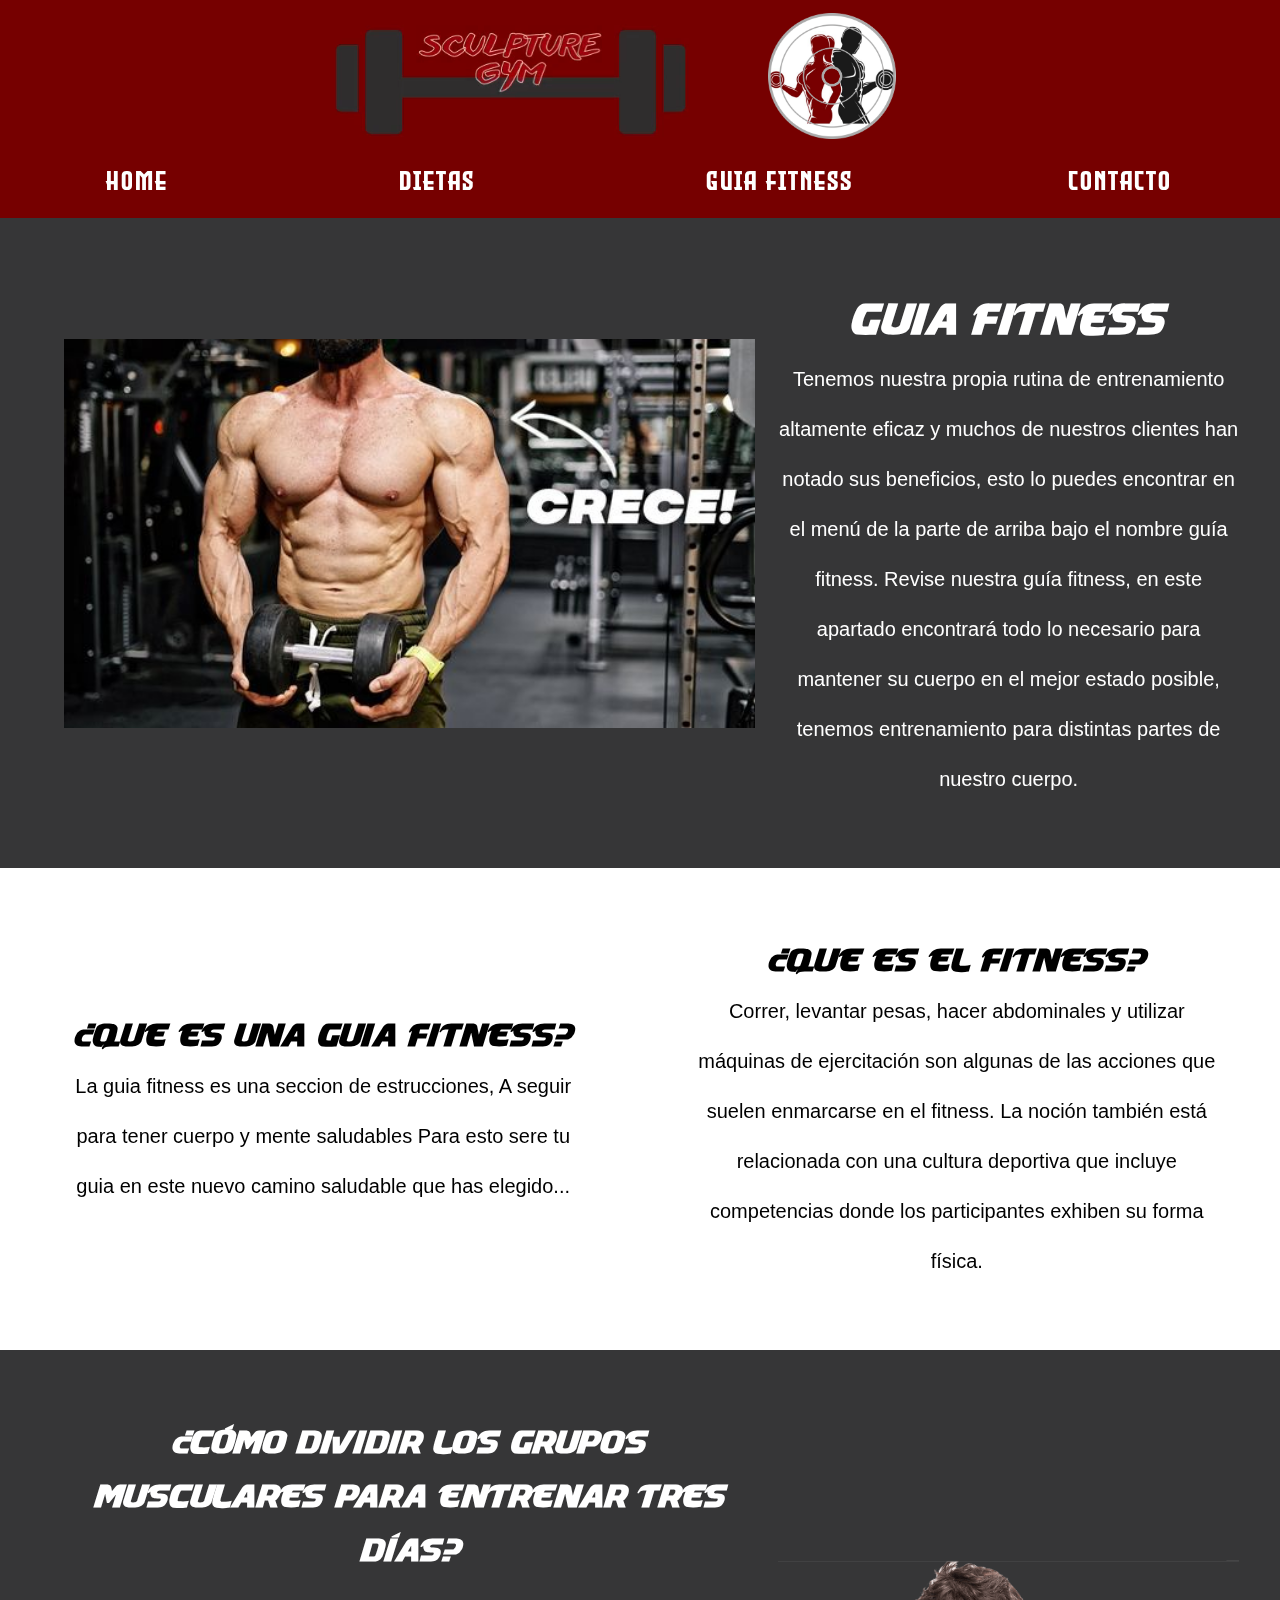
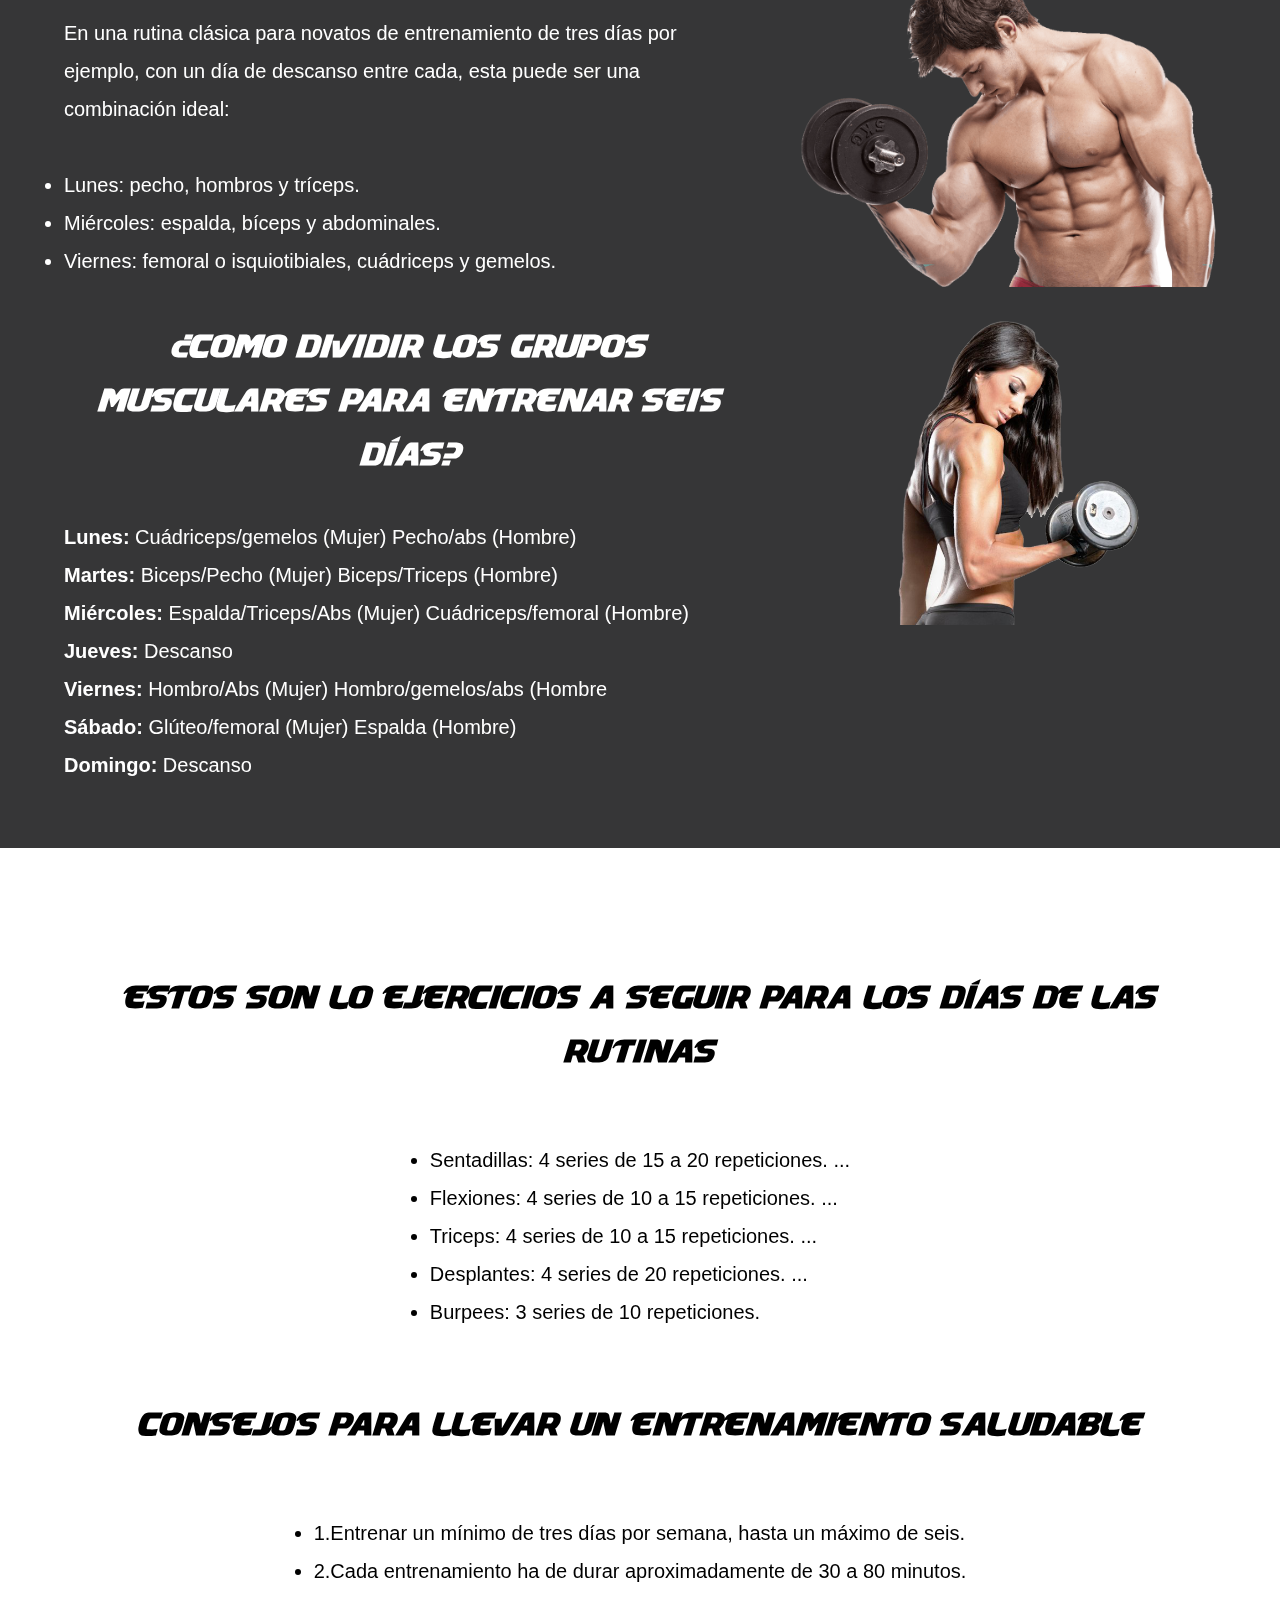
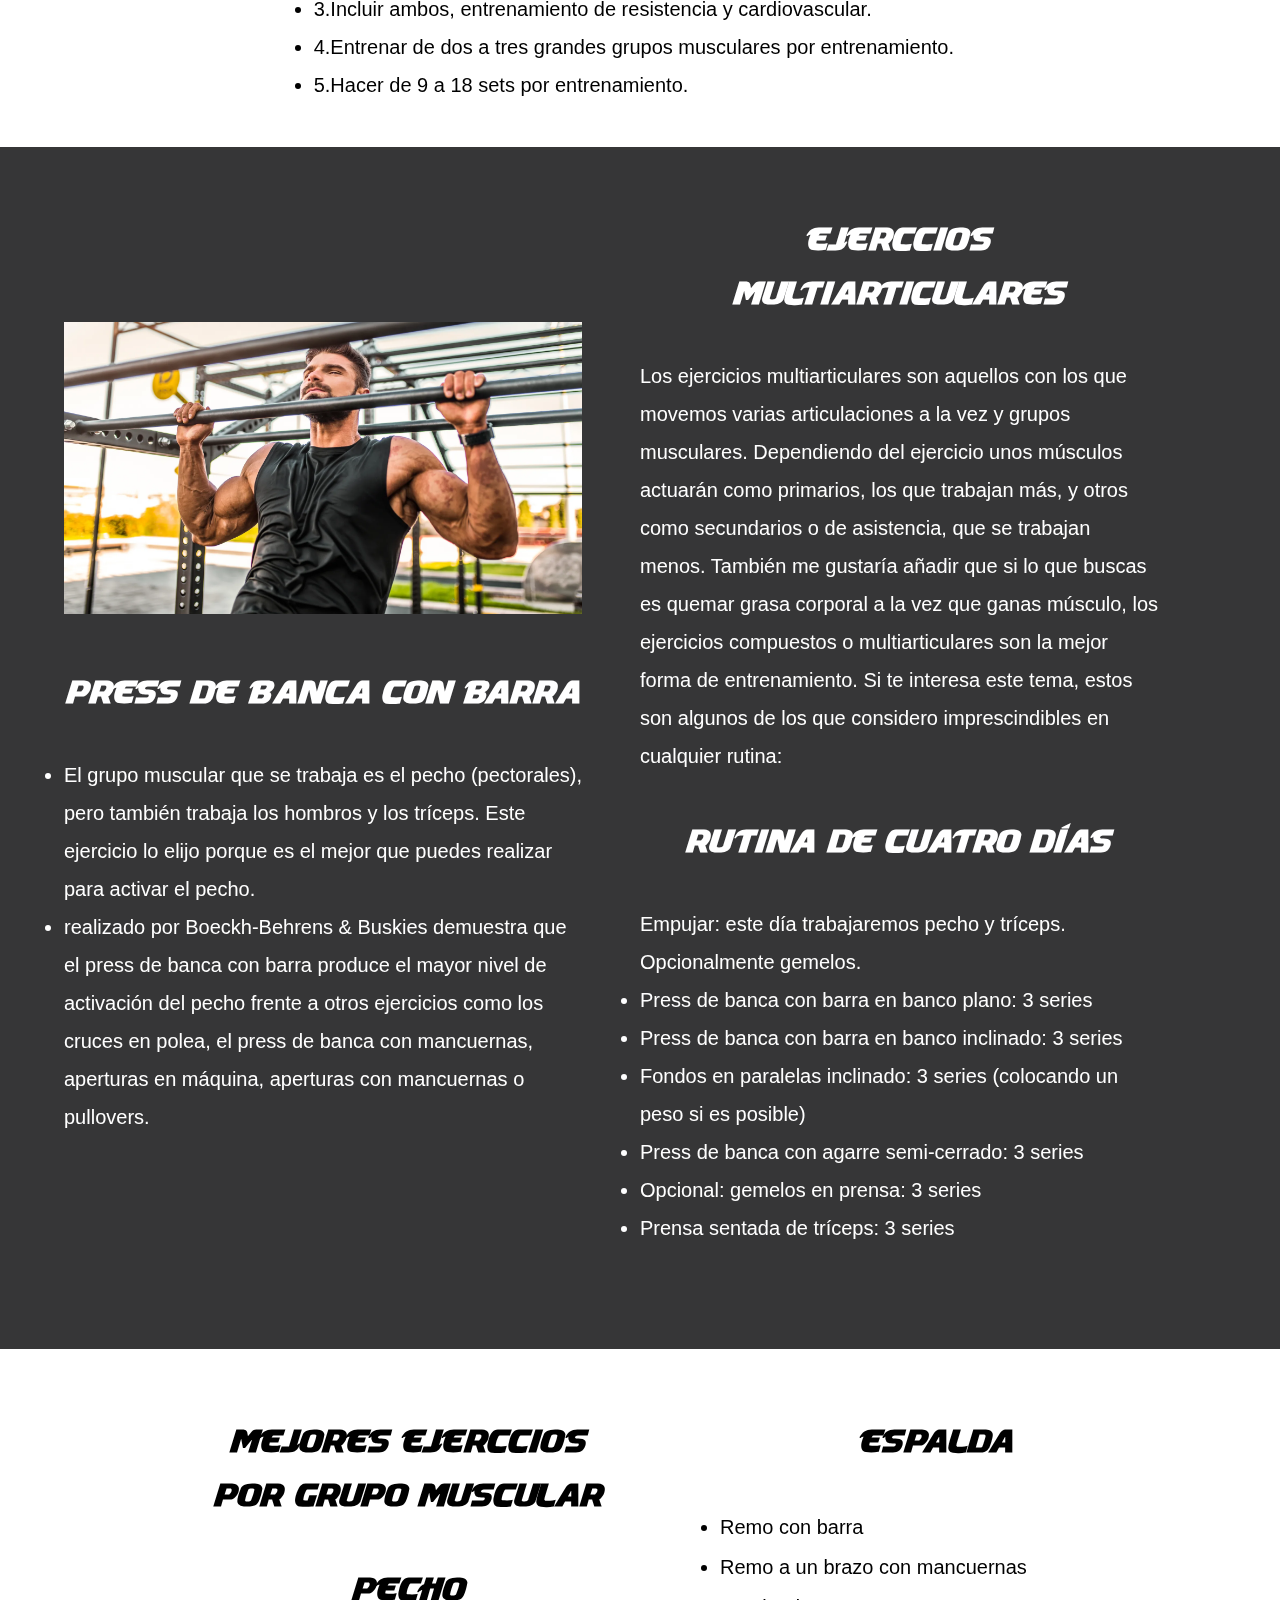
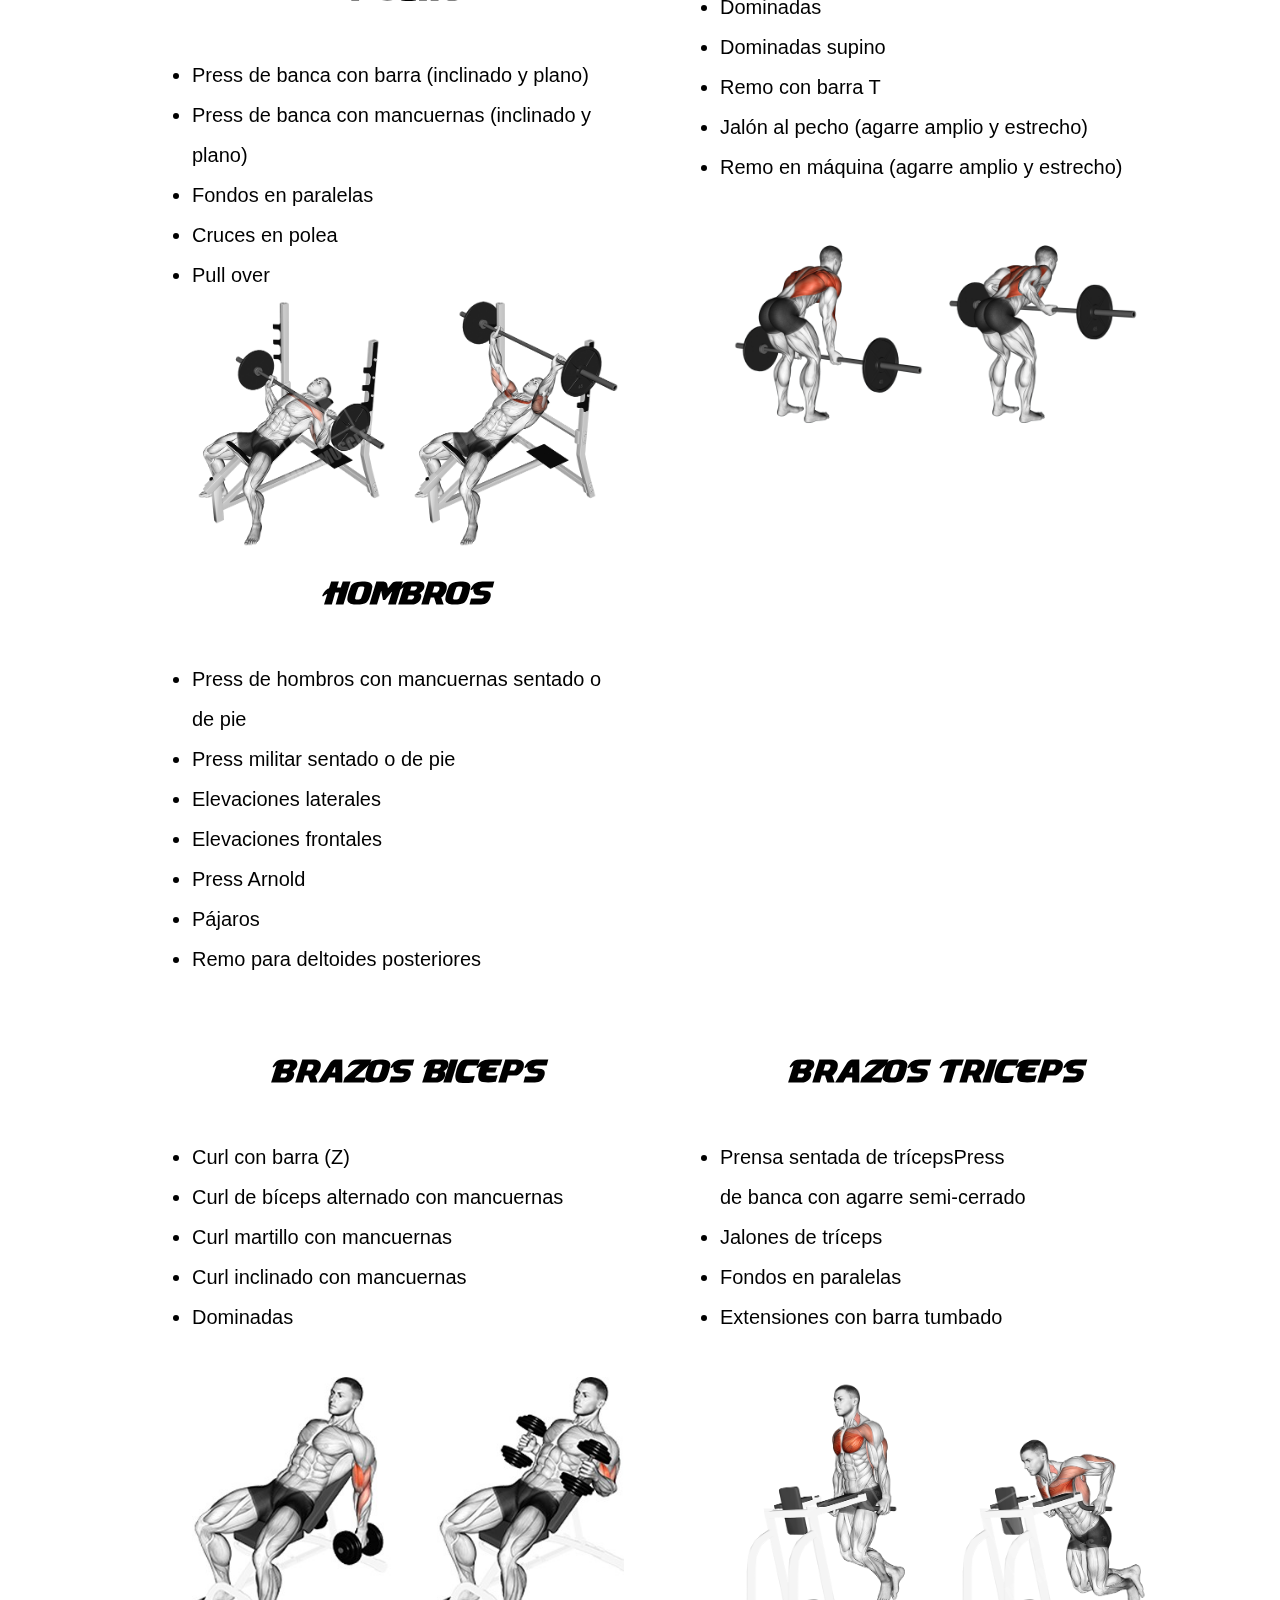
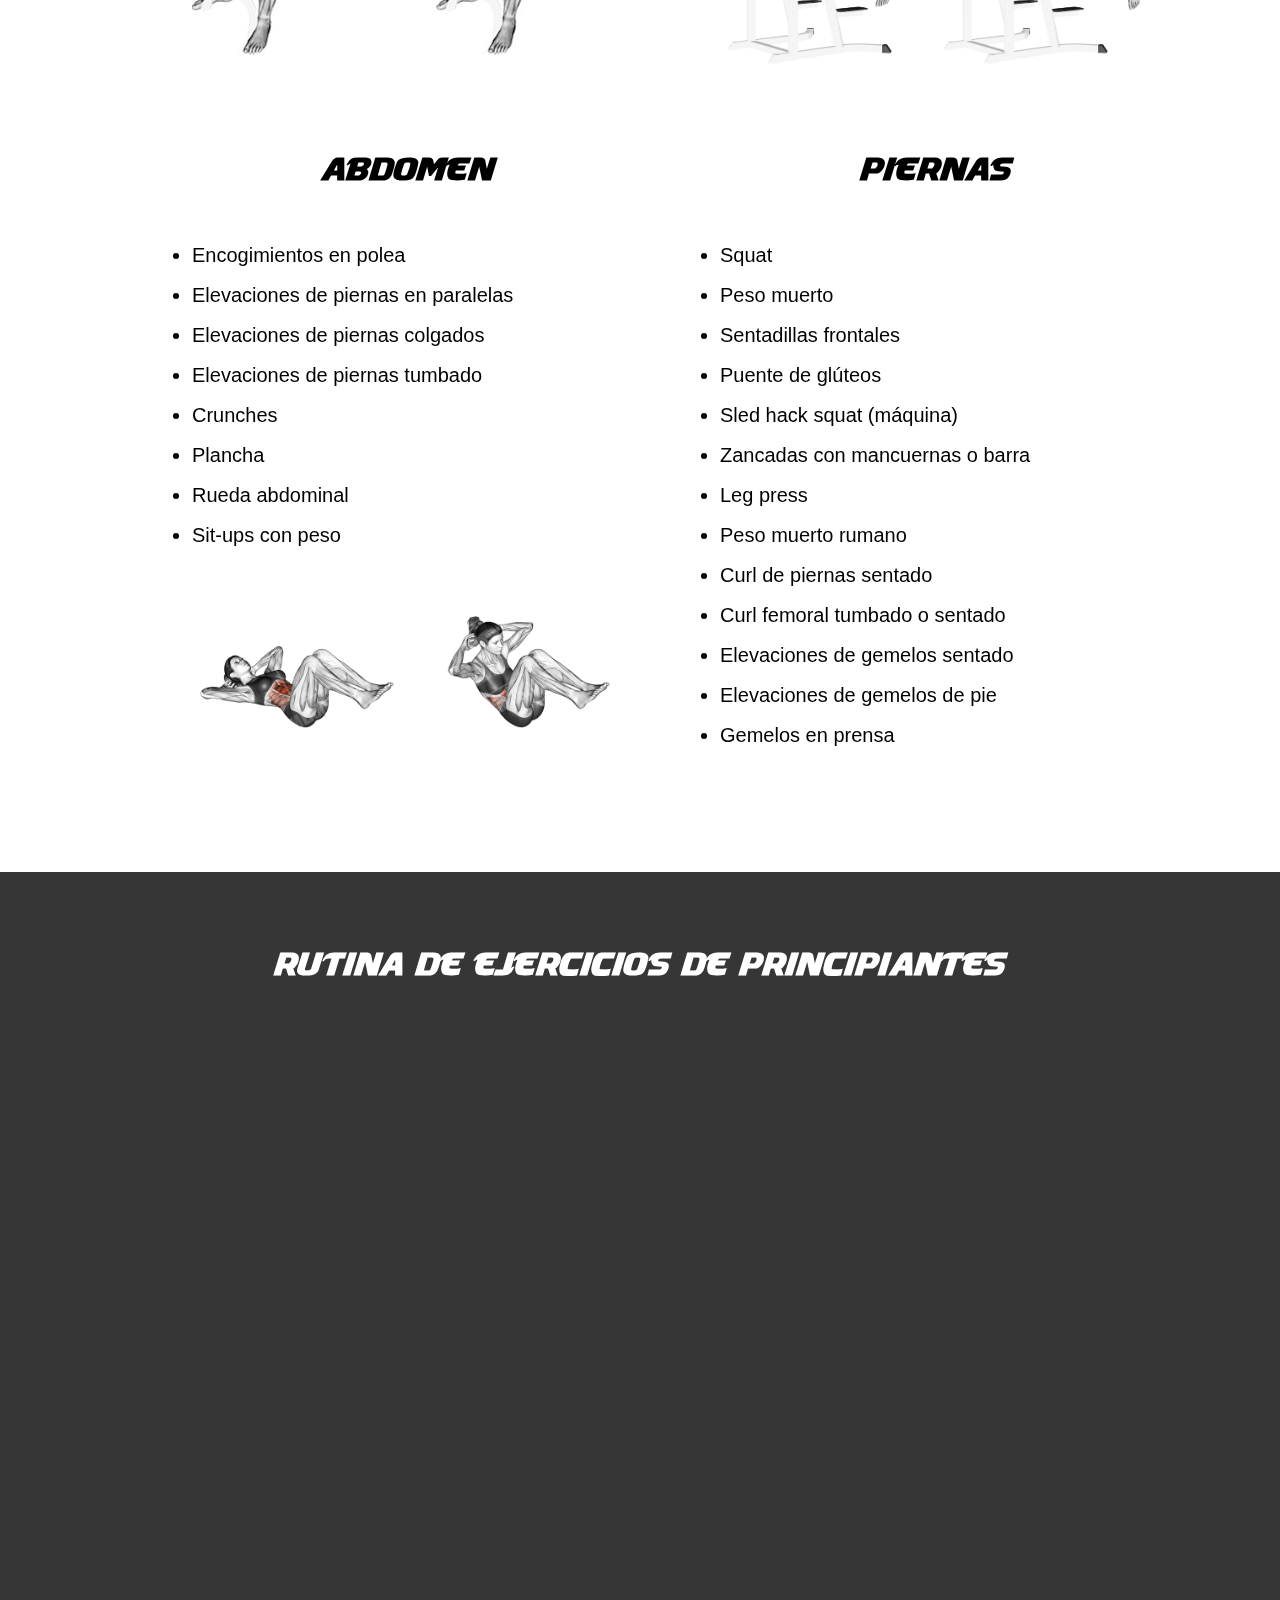
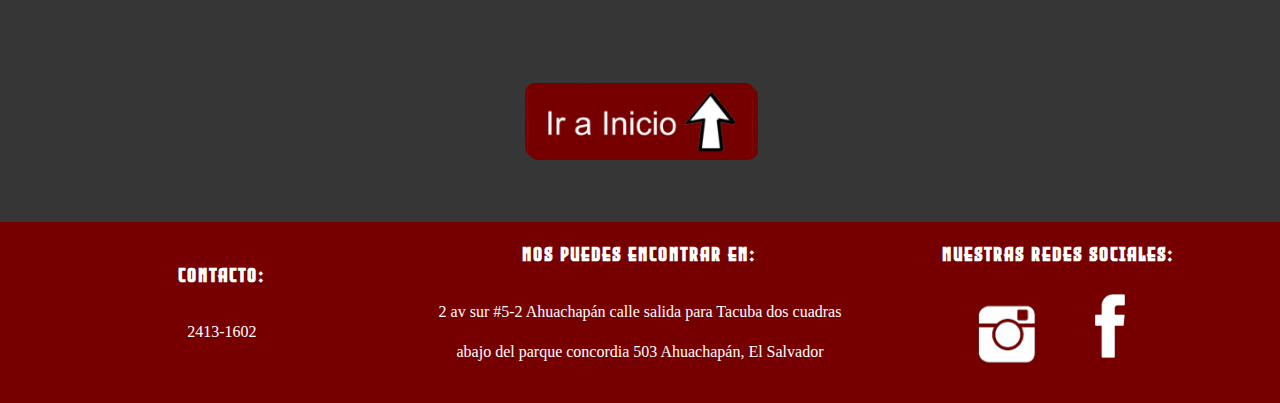
<file: guia.html>
<!DOCTYPE html>
<html lang="es">
<head>
    <meta charset="UTF-8">
    <meta http-equiv="X-UA-Compatible" content="IE=edge">
    <meta name="viewport" content="width=device-width, initial-scale=1.0">
    <link rel="stylesheet" href="proyecto.css">
    <link rel="shortcut icon" href="imagenes/favicon.ico" type="image/x-icon">
    <title>Sculpture Gym: Fitness</title>
</head>

<body>
    <div id="main">
        <header >
            <div class="log">
                <div class="video">
                    <video autoplay muted loop src="video/SCULPTUREGYM.mp4" class="logo2"></video>
                </div>
                <div>
                    <a href="index.html"><img src="imagenes/logo.png" alt="" class="logo"></a>
                </div>
            </div>
           <div class="navbar">
                <a href="index.html">Home</a>
                <div class="dropdown">
                    <button class="dropbtn">Dietas</button>
                    <div class="dropdown-content">
                        <a href="dieta.html">Guia Alimenticia</a>
                        <a href="dieta2.html">Aumentar masa muscular</a>
                        <a href="dietas3.html">Bajar de Peso</a>
                    </div>
                </div>
                <a href="guia.html">Guia&nbsp;Fitness</a>
                <a href="contacto.html">Contacto</a>
           </div>
        </header>
        <aside>
            <div id="guia">
                <div>
                    <img src="imagenes/crece.jpg" alt="" id="imgG">
                </div>
                <div>
                    <h1>Guia Fitness</h1>
                    <p>
                        Tenemos nuestra propia rutina de entrenamiento altamente eficaz y muchos de nuestros clientes
                        han notado sus beneficios, esto lo puedes encontrar en el menú de la parte de arriba bajo el
                        nombre guía fitness.
                        Revise nuestra guía fitness, en este apartado encontrará todo lo necesario para mantener su
                        cuerpo en el mejor estado posible, tenemos entrenamiento para distintas partes de nuestro
                        cuerpo.
                    </p>
                </div>
            </div>
        </aside>
        <section>
            <article id="definicion">
                <div>
                    <h2>¿Que es una guia fitness?</h2>
                    <p>La guia fitness es una seccion de estrucciones, A seguir para tener cuerpo y mente saludables
                        Para esto sere tu guia en este nuevo camino saludable que has elegido...
                    </p>

                </div>
                <div>
                    <h2>¿Que es el fitness?</h2>
                    <p>Correr, levantar pesas, hacer abdominales y utilizar máquinas de ejercitación son algunas de las
                        acciones que suelen enmarcarse en el fitness. La noción también está relacionada con una cultura
                        deportiva que incluye competencias donde los participantes exhiben su forma física.
                    </p>
                </div>
            </article>

            <article class="entrenar">

                <div>
                   
                    <h2>¿Cómo dividir los grupos musculares para entrenar tres días?</h2>
                    <br>
                    <p>En una rutina clásica para novatos de entrenamiento de tres días por ejemplo, con un día de descanso
                        entre cada, esta puede ser una combinación ideal:
                    </p>
                    <br>
                    <ul>
                        <li>Lunes: pecho, hombros y tríceps.</li>
                        <li>Miércoles: espalda, bíceps y abdominales.</li>
                        <li>Viernes: femoral o isquiotibiales, cuádriceps y gemelos.</li>
                    </ul>
                    <br>
                    <h2>¿Como dividir los grupos musculares para entrenar seis días?</h2>
                    <br>
                    <p>
                        <b>Lunes:</b> Cuádriceps/gemelos (Mujer) Pecho/abs (Hombre) <br>
                        <b>Martes:</b> Biceps/Pecho (Mujer) Biceps/Triceps (Hombre) <br>
                        <b>Miércoles:</b> Espalda/Triceps/Abs (Mujer) Cuádriceps/femoral (Hombre) <br>
                        <b>Jueves:</b> Descanso <br>
                        <b>Viernes:</b> Hombro/Abs (Mujer) Hombro/gemelos/abs (Hombre <br>
                        <b>Sábado:</b> Glúteo/femoral (Mujer) Espalda (Hombre) <br>
                        <b>Domingo:</b> Descanso <br>
                    </p>
                </div>
                <div>
                    <img src="imagenes/guia.png" id="">
                    <img src="imagenes/guia3.png" alt="">
                </div>
                
            </article>
            <article class="entrenar2">
                <div id="prueba2">
                   
                    <h2>Estos son lo ejercicios a seguir para los días de las rutinas</h2>
                    <br>
                    <ul>
                        <li>Sentadillas: 4 series de 15 a 20 repeticiones. ...</li>
                        <li>Flexiones: 4 series de 10 a 15 repeticiones. ...</li>
                        <li>Triceps: 4 series de 10 a 15 repeticiones. ...</li>
                        <li>Desplantes: 4 series de 20 repeticiones. ...</li>
                        <li>Burpees: 3 series de 10 repeticiones.</li>
                    </ul>
                    <br>
                    <h2>Consejos para llevar un entrenamiento saludable</h2>
                    <br>
                    <ul>
                        <li>1.Entrenar un mínimo de tres días por semana, hasta un máximo de seis.</li>
                        <li>2.Cada entrenamiento ha de durar aproximadamente de 30 a 80 minutos.</li>
                        <li>3.Incluir ambos, entrenamiento de resistencia y cardiovascular.</li>
                        <li>4.Entrenar de dos a tres grandes grupos musculares por entrenamiento.</li>
                        <li>5.Hacer de 9 a 18 sets por entrenamiento.</li>
                    </ul>
                </div>


            </article>

            <article class="entrenar3">
                <div>

                    <img src="imagenes/barra2.webp">
                    <br>
                    <br>
                    <h2>Press de Banca con barra</h2>
                    <br>
                    <li>
                        El grupo muscular que se trabaja es el pecho (pectorales), pero también trabaja los hombros y
                        los
                        tríceps. Este ejercicio lo elijo porque es el mejor que puedes realizar para activar el pecho.
                    </li>
                    <li>
                        realizado por Boeckh-Behrens & Buskies demuestra que el press de banca con barra produce el
                        mayor
                        nivel de activación del pecho frente a otros ejercicios como los cruces en polea, el press de
                        banca
                        con mancuernas, aperturas en máquina, aperturas con mancuernas o pullovers.
                    </li>

                </div>
                <div>
                    <h2>Ejerccios multiarticulares</h2>
                    <br>
                    <p>
                        Los ejercicios multiarticulares son aquellos con los que movemos varias articulaciones a la vez y
                        grupos musculares. Dependiendo del ejercicio unos músculos actuarán como primarios, los que
                        trabajan
                        más, y otros como secundarios o de asistencia, que se trabajan menos.
                        También me gustaría añadir que si lo que buscas es quemar grasa corporal a la vez que ganas
                        músculo,
                        los ejercicios compuestos o multiarticulares son la mejor forma de entrenamiento. Si te interesa
                        este tema, estos son algunos de los que considero imprescindibles en cualquier rutina:
                    </p>
                    <br>
                    <h2>Rutina de cuatro días</h2>
                    <br>
                    <p>Empujar: este día trabajaremos pecho y tríceps. Opcionalmente gemelos.</p>
                    <ul>
                        <li>Press de banca con barra en banco plano: 3 series</li>
                        <li>Press de banca con barra en banco inclinado: 3 series</li>
                        <li>Fondos en paralelas inclinado: 3 series (colocando un peso si es posible)</li>
                        <li>Press de banca con agarre semi-cerrado: 3 series</li>
                        <li>Opcional: gemelos en prensa: 3 series</li>
                        <li>Prensa sentada de tríceps: 3 series</li>
                    </ul>
                </div>
                <br>
            </article>

            <article class="entrenar4">

                <div>
                    <h2>Mejores ejerccios por grupo muscular</h2>
                    <br>
                    <h2>Pecho</h2>
                    <br>
                    <ul>
                        <li>Press de banca con barra (inclinado y plano)</li>
                        <li>Press de banca con mancuernas (inclinado y plano)</li>
                        <li>Fondos en paralelas</li>
                        <li>Cruces en polea</li>
                        <li>Pull over</li>
                    </ul>
                    <div><img src="imagenes/pecho.png" alt=""></div>
                    <h2>Hombros</h2>
                    <br>
                    <ul>
                        <li>Press de hombros con mancuernas sentado o de pie</li>
                        <li>Press militar sentado o de pie</li>
                        <li>Elevaciones laterales</li>
                        <li>Elevaciones frontales</li>
                        <li>Press Arnold</li>
                        <li>Pájaros</li>
                        <li>Remo para deltoides posteriores</li>
                    </ul>
                </div>
                <div>
                    <h2>Espalda</h2>
                    <br>
                    <ul>
                        <li>Remo con barra</li>
                        <li>Remo a un brazo con mancuernas</li>
                        <li>Dominadas</li>
                        <li>Dominadas supino</li>
                        <li>Remo con barra T</li>
                        <li>Jalón al pecho (agarre amplio y estrecho)</li>
                        <li>Remo en máquina (agarre amplio y estrecho)</li>
                    </ul>
                    <br>
                    <div>
                        <img src="imagenes/espalda.png" id="espalda">
                        <br>
                    </div>
                </div>
            </article>

            <article class="entrenar4">
                <div>
                    <h2>Brazos biceps</h2>
                    <br>
                    <ul>
                        <li>Curl con barra (Z)</li>
                        <li>Curl de bíceps alternado con mancuernas</li>
                        <li>Curl martillo con mancuernas</li>
                        <li>Curl inclinado con mancuernas</li>
                        <li>Dominadas</li>
                    </ul>
                    <br>
                    <div>
                        <img src="imagenes/biceps.jpg">
                    </div>
                    <br>
                </div>
                <div>
                    <h2>Brazos triceps</h2>
                    <br>
                    <ul>
                        <li>Prensa sentada de trícepsPress <br> de banca con agarre semi-cerrado</li>
                        <li>Jalones de tríceps</li>
                        <li>Fondos en paralelas</li>
                        <li>Extensiones con barra tumbado</li>
                    </ul>
                    <br>
                    <div>
                        <img src="imagenes/triceps.png">
                    </div>
                </div>
            </article>

            <article class="entrenar4">
                <div>
                    <h2>Abdomen</h2>
                    <br>
                    <ul>
                        <li>Encogimientos en polea</li>
                        <li>Elevaciones de piernas en paralelas</li>
                        <li>Elevaciones de piernas colgados</li>
                        <li>Elevaciones de piernas tumbado</li>
                        <li>Crunches</li>
                        <li>Plancha</li>
                        <li>Rueda abdominal</li>
                        <li>Sit-ups con peso</li>
                    </ul>
                    <br>
                    <div>
                        <img src="imagenes/abdomen.png">
                    </div>
                </div>

                <div>
                    <h2>Piernas</h2>
                    <br>
                    <ul>
                        <li>Squat</li>
                        <li>Peso muerto</li>
                        <li>Sentadillas frontales</li>
                        <li>Puente de glúteos</li>
                        <li>Sled hack squat (máquina)</li>
                        <li>Zancadas con mancuernas o barra</li>
                        <li>Leg press</li>
                        <li>Peso muerto rumano</li>
                        <li>Curl de piernas sentado</li>
                        <li>Curl femoral tumbado o sentado</li>
                        <li>Elevaciones de gemelos sentado</li>
                        <li>Elevaciones de gemelos de pie</li>
                        <li>Gemelos en prensa</li>
                    </ul>
                    
                </div>
                <br><br>
            </article>

            <article class="rutinaV">
                <div>
                    <h2>Rutina de ejercicios de principiantes</h2>
                <br>
                <div>
                    <iframe src="https://www.youtube.com/embed/UqB65gs_Lr0" id="video"
                        title="YouTube video player" frameborder="0"
                        allow="accelerometer; autoplay; clipboard-write; encrypted-media; gyroscope; picture-in-picture"
                        allowfullscreen>
                    </iframe>
                </div>
                </div>
            </article>
            <article class="inicio">
                <div align="center"><a href="#main"><img src="imagenes/inicio2.png" alt=""></a></div>
            </article>
        </section>

        <footer>
            <div class="footer2" id="contacto">

                <h3>Contacto: </h3>
                <p>2413-1602</p>
            </div>
            <div class="footer" id="encontrar">
                <h3>Nos puedes encontrar en:</h3>
                <p>2 av sur #5-2 Ahuachapán calle salida para Tacuba dos cuadras abajo del parque concordia 503
                    Ahuachapán, El Salvador
                </p>
            </div>
            <div class="footer" id="redes">
                <h3>Nuestras Redes Sociales:</h3>
                <div id="imgf">
                    <a href="https://www.instagram.com" target="_blank" title="Instagram"><img src="imagenes/insta2.png"width="100px"></a>
                    <a href="https://www.facebook.com" target="_blank" title="Facebook"><img src="imagenes/facebook2.png" width="100px" id="face"></a>
                </div>
            </div>
        </footer>
    </div>
</body>

</html>
</file>
<file: proyecto.css>
* {
  margin: 0px;
  padding: 0px;
  box-sizing: border-box;
}
html,
body {
  margin: 0;
  height: 100%;
}
@font-face {
  font-family: letra1;
  src: url(fuentes/MASQUE.ttf);
}
@font-face {
  font-family: letra3;
  src: url(fuentes/Empire.otf);
}
#main {
  display: grid;
  height: 100%;
}
h2,
h1 {
  font-family: letra1;
  text-align: center;
  vertical-align: center;
  line-height: 180%;
}
h3, a, .navbar .dropdown button{
  font-family: letra3;
  letter-spacing: 2px;
}
section #guia {
  width: 100%;
}
#product{
  width: 75%;
}
.entrenar3 img,
.entrenar img {
  width: 100%;
}
#img1{
  height: 100%;
  width: 100%;
}
#imgD{
  height: 50%;
  width: 50%;
}
#imgG {
  height: 100%;
  width: 100%;
}
.entrenar4 img {
  width: 100%;
  text-align: center;
}
#hombros{
  width: 80%;
}
.log {
  width: 100%;
  background-color: #760000;
  display: grid;
  grid-template-columns: 55% 40%;
  justify-content: center;
  align-content: center;
  gap: 5%;
  padding-top: 1%;
}
.logC{
  width: 100%;
  background-color: #760000;
  display: grid;
  justify-content: center;
  align-content: center;
  padding-top: 1%;
}
.videoC{
  display: grid;
  justify-items: center;
}
.video {
  display: flex;
  justify-content: right;
}
.logo3{
  width: 90%;
}
.logo {
  width: 25%;
}
.logo2 {
  width: 55%;
}
#face {
  position: relative;
  bottom: -1px;
}
section {
  display: grid;
}
#contenedorA {
  display: grid;
  grid-template-columns: 1.5fr 1fr;
  height: 100%;
  padding: 5%;
}
#imgDC{
  text-align: center;
}
#prueba2 {
  display: grid;
  align-items: center;
  justify-items: center;
  justify-content: center;
  font-size: 20px;
  padding: 5%;
  font-family: Arial, Helvetica, sans-serif;
  gap: 2%;
  background-color: white;
  color: rgb(0, 0, 0);
  line-height: 190%;
}
#centrarlinea {
  display: grid;
  align-items: center;
  justify-content: center;
}
#bienvenida {
  display: grid;
  font-size: 20px;
  font-family: Arial, Helvetica, sans-serif;
  padding: 5%;
  background-color: #fff;
  height: 100%;
  text-align: center;
  align-items: center;
  line-height: 250%;
}
#header {
  display: flex;
  font-size: 20px;
  font-family: Arial, Helvetica, sans-serif;
  background-color: #fff;
  height: 100%;
  text-align: center;
  align-items: center;
  line-height: 250%;
}
#guia,
#guia1 {
  display: grid;
  grid-template-columns: 60% 40%;
  font-size: 20px;
  padding: 5%;
  font-family: Arial, Helvetica, sans-serif;
  gap: 2%;
  background-color: rgb(54, 54, 55);
  color: #fff;
  text-align: center;
  align-items: center;
  line-height: 250%;
}
.entrenar {
  display: grid;
  grid-template-columns: 60% 40%;
  font-size: 20px;
  padding: 5%;
  font-family: Arial, Helvetica, sans-serif;
  gap: 2%;
  background-color: rgb(54, 54, 55);
  color: #fff;
  text-align: left;
  align-items: center;
  line-height: 190%;
}
.entrenar2 {
  display: flex;
  align-content: center;
  justify-content: center;
  gap: 10%;
  padding: 5%;
  background-color: white;
}
.inicio3{
  display: flex;
  align-content: center;
  justify-content: center;
  gap: 10%;
  padding: 5%;
  background-color: white;
}
.inicio2 {
  display: flex;
  align-content: center;
  justify-content: center;
  gap: 10%;
  padding-bottom: 5%;
  background-color: rgb(54, 54, 55);
}
.inicio {
  height: 200px;
  display: grid;
  background-color: rgb(54, 54, 55);
  text-align: center;
  align-items: center;
}
.inicio2 div a img{
  width: 80%;
  border-radius: 10px;
  box-shadow: 3px 3px #760000;
}
.inicio div a img {
  width: 18%;
  border-radius: 10px;
  box-shadow: 3px 3px #760000;
}
.inicio3 div a img{
  width: 90%;
  border-radius: 10px;
  box-shadow: 3px 3px #760000;
}
.inicio3 div a:hover img{
  width: 89.6%;
  border-radius: 12px;
  box-shadow: 3px 3px gray;
}
.inicio2 div a:hover img{
  width: 77.6%;
  border-radius: 12px;
  box-shadow: 3px 3px red;
}
.inicio div a:hover img{
  width: 17.6%;
  border-radius: 12px;
  box-shadow: 3px 3px red;
}
.entrenar3 {
  display: grid;
  grid-template-columns: 45% 45%;
  font-size: 20px;
  padding: 5%;
  font-family: Arial, Helvetica, sans-serif;
  gap: 5%;
  background-color: rgb(54, 54, 55);
  color: #fff;
  text-align: left;
  align-items: center;
  line-height: 190%;
}
.entrenar4 {
  display: grid;
  height: 100%;
  grid-template-columns: 1fr 1fr;
  font-size: 20px;
  font-family: Arial, Helvetica, sans-serif;
  padding-left: 15%;
  padding-right: 10%;
  padding-top: 5%;
  gap: 10%;
  background-color: white;
  color: black;
  text-align: left;
  justify-content: center;
  align-content: center;
  line-height: 200%;
}
.dietas {
  display: grid;
  font-size: 20px;
  font-family: Arial, Helvetica, sans-serif;
  padding: 10%;
  background-color: rgb(54, 54, 55);
  color: #fff;
  height: 100%;
  text-align: center;
  align-items: center;
  line-height: 250%;
}
.rutinaV{
  display: grid;
  font-size: 20px;
  font-family: Arial, Helvetica, sans-serif;
  padding: 5%;
  background-color: rgb(54, 54, 55);
  color: #fff;
  height: 100%;
  text-align: center;
  align-items: center;
  line-height: 250%;
}
.dieta {
  display: grid;
  font-size: 20px;
  padding: 10%;
  font-family: Arial, Helvetica, sans-serif;
  background-color: rgb(54, 54, 55);
  color: #fff;
  text-align: left;
  align-items: center;
  line-height: 150%;
}
.dieta1 {
  display: grid;
  grid-template-columns: 1fr 1fr;
  font-size: 125%;
  padding: 10%;
  font-family: Arial, Helvetica, sans-serif;
  gap: 5%;
  background-color: rgb(54, 54, 55);
  color: #fff;
  justify-content: center;
  align-items: center;
  line-height: 150%;
}
#definicion {
  display: grid;
  grid-template-columns: 1fr 1fr;
  gap: 10%;
  font-size: 20px;
  font-family: Arial, Helvetica, sans-serif;
  padding: 5%;
  background-color: white;
  color: black;
  height: 100%;
  text-align: center;
  align-items: center;
  line-height: 250%;
  height: 100%;
}
#definicion1 {
  display: grid;
  font-size: 20px;
  font-family: Arial, Helvetica, sans-serif;
  padding: 5%;
  background-color: white;
  color: black;
  height: 100%;
  text-align: center;
  align-items: center;
  line-height: 250%;
  height: 100%;
}
#definiciond,
#definicion3 {
  display: grid;
  grid-template-columns: 1.5fr 1fr;
  gap: 2%;
  font-size: 125%;
  font-family: Arial, Helvetica, sans-serif;
  padding: 5%;
  background-color: white;
  color: black;
  height: 100%;
  text-align: left;
  align-items: center;
  line-height: 150%;
  height: 100%;
}
#definicionD{
  display: grid;
  gap: 0.5%;
  font-size: 125%;
  font-family: Arial, Helvetica, sans-serif;
  padding: 10%;
  padding-left: 15%;
  background-color: white;
  color: black;
  height: 100%;
  text-align: left;
  align-items: center;
  line-height: 250%;
  height: 100%;
}
#definicionA {
  display: grid;
  gap: 2%;
  font-size: 125%;
  font-family: Arial, Helvetica, sans-serif;
  padding: 10%;
  padding-left: 15%;
  background-color: white;
  color: black;
  height: 100%;
  text-align: left;
  align-items: center;
  line-height: 250%;
  height: 100%;
}
section #productos {
  display: grid;
  grid-template-columns: 60% 40%;
  font-size: 20px;
  font-family: Arial, Helvetica, sans-serif;
  padding: 5%;
  background-color: white;
  color: black;
  height: 100%;
  text-align: center;
  align-items: center;
  line-height: 250%;
  height: 100%;
}
footer {
  display: grid;
  grid-template-columns: 1fr 1fr 1fr;
  padding: 1%;
  background-color: #760000;
  color: white;
  text-align: center;
  height: 100%;
}
.footer {
  display: grid;
  line-height: 250%;
  font-size: 100%;
}
.footer2 {
  display: grid;
  padding: 5%;
  line-height: 250%;
  font-size: 100%;
}
iframe {
  width: 100%;
  height: 25em;
}

/*Formulario*/
#contact{
  height: 50em;
  display: grid;
  grid-template-columns: 55% 45%;
}
#texto {
  height: 100%;
  display: grid;
  justify-content: center;
  align-items: center;
  line-height: 30px;
  font-size: 25px;
  padding-left: 20%;
  background: rgb(54, 54, 55);
  color: white;
}
#texto1 {
  margin-left: 10%;
  margin-right: 10%;
}
.contactologo{
  width: 100%;
  display: grid;
  grid-template-columns: 2fr 1fr;
  align-items: center;
  justify-content: center;
}
.logoC{
  width: 50%;
}
#formulario{
  display: grid;
  justify-items: left;
  align-items: center;
  height: 100%;
  background-color: rgb(54, 54, 55);
}
#form1 {
  display: grid;
  padding:3%;
  width: 55%;
  height: 60%;
  background-color: #760000; /*#CACFD2;*/
  border-radius: 4px;
  box-shadow: 7px 10px 37px #000;
  color: grey;
}
#boton1{
  text-align: center;
}
.botones {
  width: 100%;
  background-color: #cacfd2;
  border-radius: 5%;
  border-color: white;
  font-size: 15px;
}
.mensaje {
  width: 100%;
  padding: 1%;
  background-color: #cacfd2;
  border-radius: 5%;
  border-color: white;
  font-size: 18px;
}
.boton {
  width: 30%;
  height: 75%;
  background-color: #cacfd2;
  border-radius: 5%;
  border-color: white;
}
#tabla tr td label{
  font-size: 20px;
}
#tabla{
  line-height: 100%;
}

#nombre1 {
  color: #ff3030;
}
#correo1 {
  color: #ff3030;
}
#numero {
  color: #ff3030;
}
#mensaje1 {
  color: #ff3030;
}
#dato {
  color: #ff3030;
  text-align: center;
}
#dato0 {
  color: green;
  text-align: center;
}
label {
  color: white;
  font-weight: bold;
}
.boton {
  border-color: white;
  border-radius: 4px;
}

/*menu v2*/
header {
  width: 100%;
  height: 100%;
}
.navbar {
  display: grid;
  grid-template-columns: auto auto auto auto;
  background-color: #760000;
  height: 70px;
  align-items: center;
  justify-items: center;
}
.navbar a {
  font-size: 160%;
  color: white;
  text-align: center;
  text-decoration: none;
}
.dropdown {
  overflow: hidden;
}
.dropdown .dropbtn {
  font-size: 160%;
  border: none;
  outline: none;
  color: white;
  background-color: inherit;
  font-family: inherit;
  margin: 0;
  border-radius: 20px;
}
.navbar a:hover,
.dropdown:hover .dropbtn {
  color: rgb(54, 54, 55);
  background-color: #ddd;
  border-radius: 20px;
}
.navbar a,
.dropbtn {
  transition: all 0.5s ease;
}
.navbar a:hover,
.dropbtn {
  padding: 12px 16px;
}
.dropdown-content {
  display: none;
  position: absolute;
  background-color: #f9f9f9;
  min-width: 160px;
  box-shadow: 0px 8px 16px 0px rgba(0, 0, 0, 0.2);
  z-index: 1;
  border-radius: 20px;
}
.dropdown-content a {
  float: none;
  color: black;
  padding: 12px 16px;
  text-decoration: none;
  display: block;
  text-align: left;
}
.dropdown-content a:hover {
  background-color: #ddd;
  border-radius: 20px;
}
.dropdown:hover .dropdown-content {
  display: block;
}

/*responsive*/
@media (max-width: 1200px) {
  #contact{
    height: 70em;
    display: grid;
    grid-template-columns:none;
  }
  #texto {
    padding: 5%;
    background: rgb(54, 54, 55);
    color: white;
  }

  .contactologo{
    display: flex;
    gap: 4%;
    align-content: center;
    justify-content: center;
  }
  .logoC{
    width: 15%;
  }

  #formulario{
    display: grid;
    justify-items: center;
    align-items: center;
    height: 100%;
    background-color: rgb(54, 54, 55);
    padding-left: 5%;
    padding-right: 5%;
    padding-bottom: 10%;
  }
  #form1 {
    display: grid;
    padding:3%;
    width: 55%;
    height: 100%;
    background-color: #760000; /*#CACFD2;*/
    border-radius: 4px;
    box-shadow: 7px 10px 37px #000;
    color: grey;
  }
  #boton1{
    text-align: center;
  }
  .botones {
    width: 100%;
    background-color: #cacfd2;
    border-radius: 5%;
    border-color: white;
    font-size: 15px;
  }
  .mensaje {
    width: 100%;
    padding: 1%;
    background-color: #cacfd2;
    border-radius: 5%;
    border-color: white;
    font-size: 18px;
  }
  .boton {
    width: 30%;
    height: 75%;
    background-color: #cacfd2;
    border-radius: 5%;
    border-color: white;
  }
  
}

@media (max-width: 1200px) {
  #contenedorA,
  section #productos {
    display: grid;
    grid-template-columns: none;
    height: 100%;
  }
  #product{
    width: 40%;
  }
  .dietas {
    gap: 0%;
  }
  #guia,
  .entrenar,
  .entrenar2,
  .entrenar3,
  #definicion,
  #definiciond,
  #definicion3,
  .dieta1,
  #guia1 {
    display: grid;
    grid-template-columns: none;
    height: 100%;
    padding: 10%;
    gap: 2%;
  }
  #img1 {
    height: 100%;
    width: 100%;
  }
  #imagenes {
    padding: 5%;
  }
  .entrenar4 {
    display: grid;
    grid-template-columns: none;
    height: 100%;
    padding: 10%;
    gap: 0.5%;
  }
  .inicio div a img {
    width: 30%;
    border-radius: 10px;
    box-shadow: 3px 3px red;
  }
  .inicio {
    height: 150px;
  }
  .inicio div a img {
    width: 30%;
  }
}

@media (max-width: 800px) {
  #contacto {
    grid-area: contacto;
  }
  #encontrar {
    grid-area: encontrar;
  }
  #redes {
    grid-area: redes;
  }
  footer {
    display: grid;
    grid-template:
      "encontrar encontrar" 1fr
      "redes contacto" 1fr/
      1fr 1fr;
    padding: 2%;
    color: #760000;
    color: white;
    text-align: center;
    height: 100%;
    gap: 1%;
  }
  #imgf img {
    width: 25%;
  }
  .inicio {
    height: 100px;
  }
}

@media (max-width: 500px) {
  .navbar a, .dropdown{
    font-size: 80%;
  }
  p, li{
    line-height: 150%;
  }
  p, li{
    font-size: 85%;
  }
  h2, h1{
    font-size: 100%;
  }
  .dropdown .dropbtn {
    font-size: 100%;
  }
  .navbar {
    display: grid;
    height: 60px;
  }
  .inicio div a img {
    width: 35%;
  }
  .contactologo{
    width: 100%;
    display: grid;
    grid-template-columns: none;
    align-items: center;
    justify-items: center;
  }
  #contact{
    height: 90em;
  }
}
</file>
